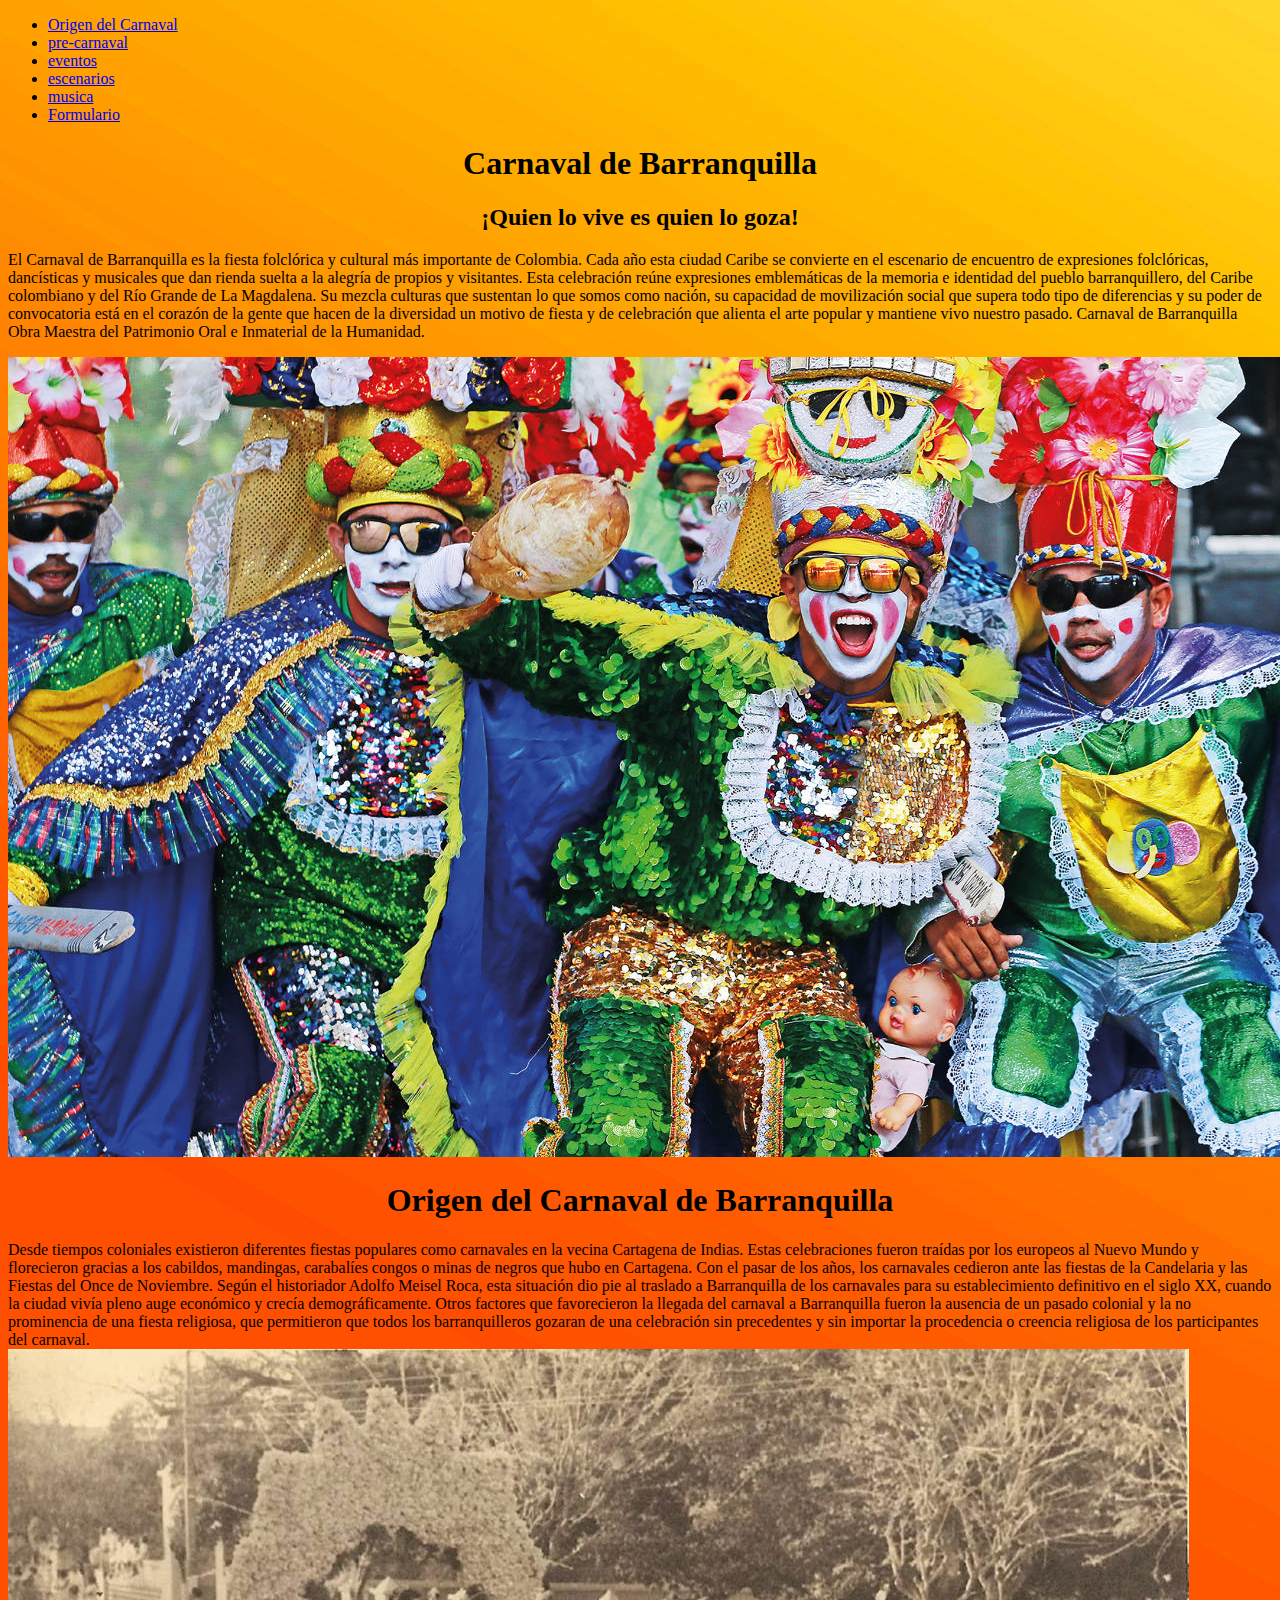
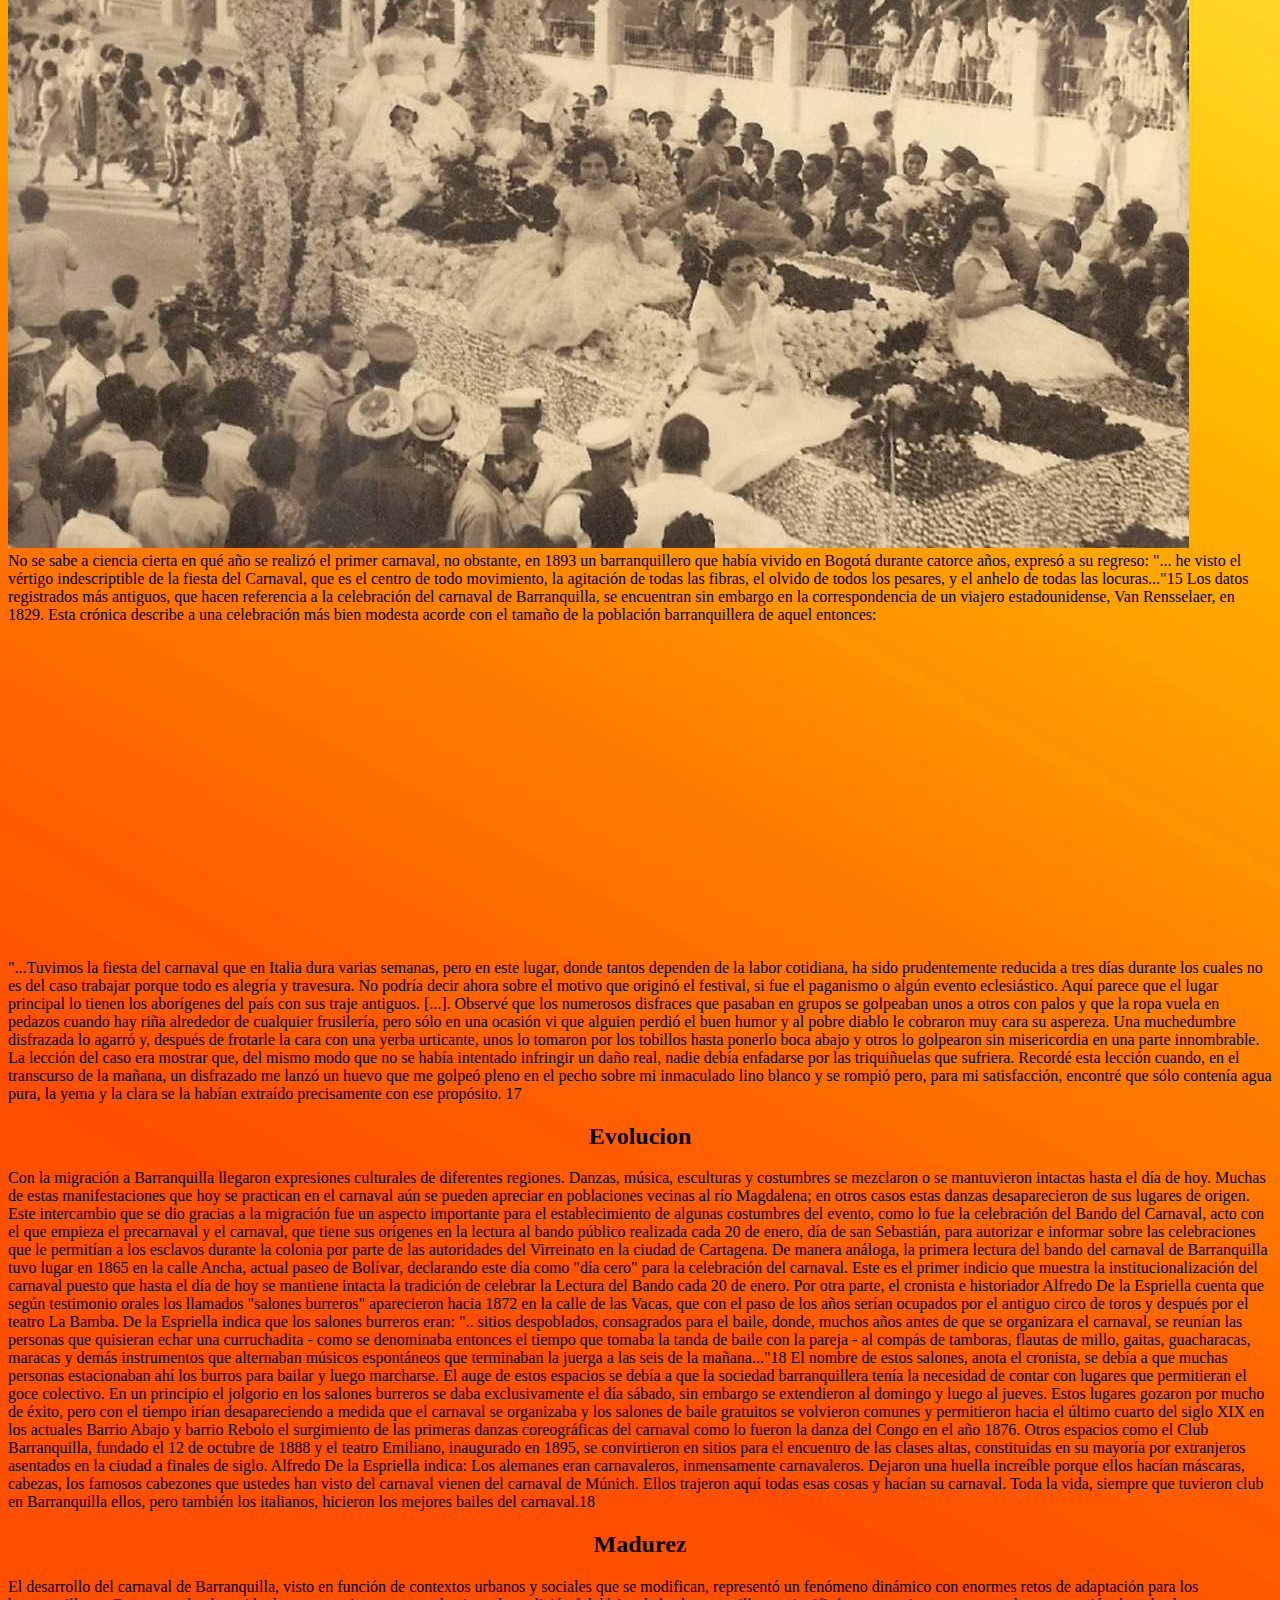
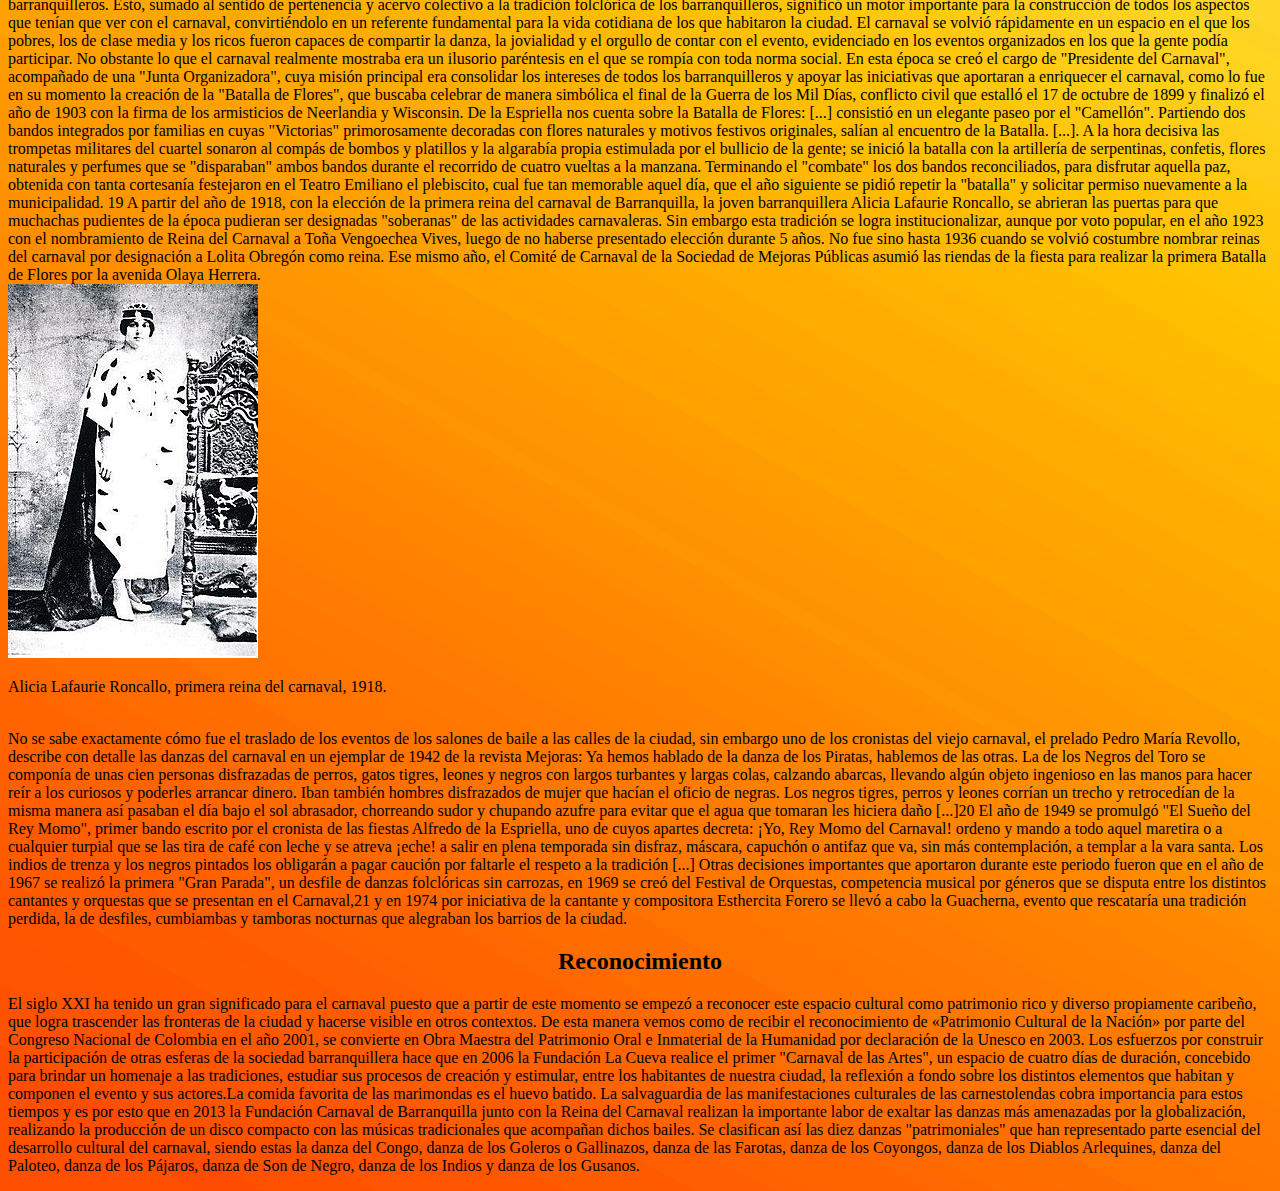
<file: index.html>
<!doctype html>
<html>
<head>
<meta charset="utf-8">
<title>carnaval de barranquilla</title>
</head>

<body background="img/img5.jpg">
	<ul>
<li><a href="index.html">Origen del Carnaval</a></li>
<li><a href="html/pagina2.html">pre-carnaval</a></li>
<li><a href="html/pagina3.html">eventos</a></li>
<li><a href="html/pagina4.html">escenarios</a></li>
<li><a href="html/Pagina5.html">musica</a></li>
<li><a href="html/pagina6.html">Formulario</a></li></ul>
	<center>
	<h1>Carnaval de Barranquilla</h1>
	</center>
	<center>
	<h2>¡Quien lo vive es quien lo goza!</h2>
	</center>
	<p>El Carnaval de Barranquilla es la fiesta folclórica y cultural más importante de Colombia. Cada año esta ciudad Caribe se convierte en el escenario de encuentro de expresiones folclóricas, dancísticas y musicales que dan rienda suelta a la alegría de propios y visitantes.

Esta celebración reúne expresiones emblemáticas de la memoria e identidad del pueblo barranquillero, del Caribe colombiano y del Río Grande de La Magdalena.

Su mezcla culturas que sustentan lo que somos como nación, su capacidad de movilización social que supera todo tipo de diferencias y su poder de convocatoria está en el corazón de la gente que hacen de la diversidad un motivo de fiesta y de celebración que alienta el arte popular y mantiene vivo nuestro pasado.

Carnaval de Barranquilla
Obra Maestra del Patrimonio Oral e Inmaterial de la Humanidad.</p>
	<img src="img/img2.jpg"../img2.jpg"">
	
	<center>
	<h1>Origen del Carnaval de Barranquilla</h1>
	</center>
	
<p>Desde tiempos coloniales existieron diferentes fiestas populares como carnavales en la vecina Cartagena de Indias. Estas celebraciones fueron traídas por los europeos al Nuevo Mundo y florecieron gracias a los cabildos, mandingas, carabalíes congos o minas de negros que hubo en Cartagena. Con el pasar de los años, los carnavales cedieron ante las fiestas de la Candelaria y las Fiestas del Once de Noviembre. Según el historiador Adolfo Meisel Roca, esta situación dio pie al traslado a Barranquilla de los carnavales para su establecimiento definitivo en el siglo XX, cuando la ciudad vivía pleno auge económico y crecía demográficamente. Otros factores que favorecieron la llegada del carnaval a Barranquilla fueron la ausencia de un pasado colonial y la no prominencia de una fiesta religiosa, que permitieron que todos los barranquilleros gozaran de una celebración sin precedentes y sin importar la procedencia o creencia religiosa de los participantes del carnaval.<br>
	
	<img src="img/img3.jpg"../img3.jpg""><br>

No se sabe a ciencia cierta en qué año se realizó el primer carnaval, no obstante, en 1893 un barranquillero que había vivido en Bogotá durante catorce años, expresó a su regreso:
"... he visto el vértigo indescriptible de la fiesta del Carnaval, que es el centro de todo movimiento, la agitación de todas las fibras, el olvido de todos los pesares, y el anhelo de todas las locuras..."15
Los datos registrados más antiguos, que hacen referencia a la celebración del carnaval de Barranquilla, se encuentran sin embargo en la correspondencia de un viajero estadounidense, Van Rensselaer, en 1829. Esta crónica describe a una celebración más bien modesta acorde con el tamaño de la población barranquillera de aquel entonces:
	<center>
	<iframe width="560" height="315" src="https://www.youtube.com/embed/gQ9oqYjlQlc" frameborder="0" allow="accelerometer; autoplay; clipboard-write; encrypted-media; gyroscope; picture-in-picture" allowfullscreen></iframe></center>
	
"...Tuvimos la fiesta del carnaval que en Italia dura varias semanas, pero en este lugar, donde tantos dependen de la labor cotidiana, ha sido prudentemente reducida a tres días durante los cuales no es del caso trabajar porque todo es alegría y travesura. No podría decir ahora sobre el motivo que originó el festival, si fue el paganismo o algún evento eclesiástico. Aquí parece que el lugar principal lo tienen los aborígenes del país con sus traje antiguos. [...]. Observé que los numerosos disfraces que pasaban en grupos se golpeaban unos a otros con palos y que la ropa vuela en pedazos cuando hay riña alrededor de cualquier frusilería, pero sólo en una ocasión vi que alguien perdió el buen humor y al pobre diablo le cobraron muy cara su aspereza. Una muchedumbre disfrazada lo agarró y, después de frotarle la cara con una yerba urticante, unos lo tomaron por los tobillos hasta ponerlo boca abajo y otros lo golpearon sin misericordia en una parte innombrable. La lección del caso era mostrar que, del mismo modo que no se había intentado infringir un daño real, nadie debía enfadarse por las triquiñuelas que sufriera. Recordé esta lección cuando, en el transcurso de la mañana, un disfrazado me lanzó un huevo que me golpeó pleno en el pecho sobre mi inmaculado lino blanco y se rompió pero, para mi satisfacción, encontré que sólo contenía agua pura, la yema y la clara se la habían extraído precisamente con ese propósito. 17</p>
	
	<center>
	<h2>Evolucion</h2>
	</center>
	<p>Con la migración a Barranquilla llegaron expresiones culturales de diferentes regiones. Danzas, música, esculturas y costumbres se mezclaron o se mantuvieron intactas hasta el día de hoy. Muchas de estas manifestaciones que hoy se practican en el carnaval aún se pueden apreciar en poblaciones vecinas al río Magdalena; en otros casos estas danzas desaparecieron de sus lugares de origen. Este intercambio que se dio gracias a la migración fue un aspecto importante para el establecimiento de algunas costumbres del evento, como lo fue la celebración del Bando del Carnaval, acto con el que empieza el precarnaval y el carnaval, que tiene sus orígenes en la lectura al bando público realizada cada 20 de enero, día de san Sebastián, para autorizar e informar sobre las celebraciones que le permitían a los esclavos durante la colonia por parte de las autoridades del Virreinato en la ciudad de Cartagena. De manera análoga, la primera lectura del bando del carnaval de Barranquilla tuvo lugar en 1865 en la calle Ancha, actual paseo de Bolívar, declarando este día como "día cero" para la celebración del carnaval. Este es el primer indicio que muestra la institucionalización del carnaval puesto que hasta el día de hoy se mantiene intacta la tradición de celebrar la Lectura del Bando cada 20 de enero.

Por otra parte, el cronista e historiador Alfredo De la Espriella cuenta que según testimonio orales los llamados "salones burreros" aparecieron hacia 1872 en la calle de las Vacas, que con el paso de los años serían ocupados por el antiguo circo de toros y después por el teatro La Bamba. De la Espriella indica que los salones burreros eran:
".. sitios despoblados, consagrados para el baile, donde, muchos años antes de que se organizara el carnaval, se reunían las personas que quisieran echar una curruchadita - como se denominaba entonces el tiempo que tomaba la tanda de baile con la pareja - al compás de tamboras, flautas de millo, gaitas, guacharacas, maracas y demás instrumentos que alternaban músicos espontáneos que terminaban la juerga a las seis de la mañana..."18
El nombre de estos salones, anota el cronista, se debía a que muchas personas estacionaban ahí los burros para bailar y luego marcharse. El auge de estos espacios se debía a que la sociedad barranquillera tenía la necesidad de contar con lugares que permitieran el goce colectivo. En un principio el jolgorio en los salones burreros se daba exclusivamente el día sábado, sin embargo se extendieron al domingo y luego al jueves. Estos lugares gozaron por mucho de éxito, pero con el tiempo irían desapareciendo a medida que el carnaval se organizaba y los salones de baile gratuitos se volvieron comunes y permitieron hacia el último cuarto del siglo XIX en los actuales Barrio Abajo y barrio Rebolo el surgimiento de las primeras danzas coreográficas del carnaval como lo fueron la danza del Congo en el año 1876. Otros espacios como el Club Barranquilla, fundado el 12 de octubre de 1888 y el teatro Emiliano, inaugurado en 1895, se convirtieron en sitios para el encuentro de las clases altas, constituidas en su mayoría por extranjeros asentados en la ciudad a finales de siglo. Alfredo De la Espriella indica:
Los alemanes eran carnavaleros, inmensamente carnavaleros. Dejaron una huella increíble porque ellos hacían máscaras, cabezas, los famosos cabezones que ustedes han visto del carnaval vienen del carnaval de Múnich. Ellos trajeron aquí todas esas cosas y hacían su carnaval. Toda la vida, siempre que tuvieron club en Barranquilla ellos, pero también los italianos, hicieron los mejores bailes del carnaval.18</p>
	
	<center>
	<h2>Madurez</h2>
	</center>
	<p>El desarrollo del carnaval de Barranquilla, visto en función de contextos urbanos y sociales que se modifican, representó un fenómeno dinámico con enormes retos de adaptación para los barranquilleros. Esto, sumado al sentido de pertenencia y acervo colectivo a la tradición folclórica de los barranquilleros, significó un motor importante para la construcción de todos los aspectos que tenían que ver con el carnaval, convirtiéndolo en un referente fundamental para la vida cotidiana de los que habitaron la ciudad. El carnaval se volvió rápidamente en un espacio en el que los pobres, los de clase media y los ricos fueron capaces de compartir la danza, la jovialidad y el orgullo de contar con el evento, evidenciado en los eventos organizados en los que la gente podía participar. No obstante lo que el carnaval realmente mostraba era un ilusorio paréntesis en el que se rompía con toda norma social. En esta época se creó el cargo de "Presidente del Carnaval", acompañado de una "Junta Organizadora", cuya misión principal era consolidar los intereses de todos los barranquilleros y apoyar las iniciativas que aportaran a enriquecer el carnaval, como lo fue en su momento la creación de la "Batalla de Flores", que buscaba celebrar de manera simbólica el final de la Guerra de los Mil Días, conflicto civil que estalló el 17 de octubre de 1899 y finalizó el año de 1903 con la firma de los armisticios de Neerlandia y Wisconsin. De la Espriella nos cuenta sobre la Batalla de Flores:
[...] consistió en un elegante paseo por el "Camellón". Partiendo dos bandos integrados por familias en cuyas "Victorias" primorosamente decoradas con flores naturales y motivos festivos originales, salían al encuentro de la Batalla. [...]. A la hora decisiva las trompetas militares del cuartel sonaron al compás de bombos y platillos y la algarabía propia estimulada por el bullicio de la gente; se inició la batalla con la artillería de serpentinas, confetis, flores naturales y perfumes que se "disparaban" ambos bandos durante el recorrido de cuatro vueltas a la manzana. Terminando el "combate" los dos bandos reconciliados, para disfrutar aquella paz, obtenida con tanta cortesanía festejaron en el Teatro Emiliano el plebiscito, cual fue tan memorable aquel día, que el año siguiente se pidió repetir la "batalla" y solicitar permiso nuevamente a la municipalidad. 19
A partir del año de 1918, con la elección de la primera reina del carnaval de Barranquilla, la joven barranquillera Alicia Lafaurie Roncallo, se abrieran las puertas para que muchachas pudientes de la época pudieran ser designadas "soberanas" de las actividades carnavaleras. Sin embargo esta tradición se logra institucionalizar, aunque por voto popular, en el año 1923 con el nombramiento de Reina del Carnaval a Toña Vengoechea Vives, luego de no haberse presentado elección durante 5 años. No fue sino hasta 1936 cuando se volvió costumbre nombrar reinas del carnaval por designación a Lolita Obregón como reina. Ese mismo año, el Comité de Carnaval de la Sociedad de Mejoras Públicas asumió las riendas de la fiesta para realizar la primera Batalla de Flores por la avenida Olaya Herrera.<br>
		
		
<img src="img/img4.jpg"><br>
		<p>Alicia Lafaurie Roncallo, primera reina del carnaval, 1918.</p><br>

No se sabe exactamente cómo fue el traslado de los eventos de los salones de baile a las calles de la ciudad, sin embargo uno de los cronistas del viejo carnaval, el prelado Pedro María Revollo, describe con detalle las danzas del carnaval en un ejemplar de 1942 de la revista Mejoras:
Ya hemos hablado de la danza de los Piratas, hablemos de las otras. La de los Negros del Toro se componía de unas cien personas disfrazadas de perros, gatos tigres, leones y negros con largos turbantes y largas colas, calzando abarcas, llevando algún objeto ingenioso en las manos para hacer reír a los curiosos y poderles arrancar dinero. Iban también hombres disfrazados de mujer que hacían el oficio de negras. Los negros tigres, perros y leones corrían un trecho y retrocedían de la misma manera así pasaban el día bajo el sol abrasador, chorreando sudor y chupando azufre para evitar que el agua que tomaran les hiciera daño [...]20
El año de 1949 se promulgó "El Sueño del Rey Momo", primer bando escrito por el cronista de las fiestas Alfredo de la Espriella, uno de cuyos apartes decreta:
¡Yo, Rey Momo del Carnaval!
ordeno y mando
a todo aquel maretira
o a cualquier turpial
que se las tira de café con leche
y se atreva ¡eche!
a salir en plena temporada
sin disfraz, máscara,
capuchón o antifaz
que va, sin más contemplación,
a templar a la vara santa.
Los indios de trenza
y los negros pintados
los obligarán a pagar caución
por faltarle el respeto
a la tradición [...]
Otras decisiones importantes que aportaron durante este periodo fueron que en el año de 1967 se realizó la primera "Gran Parada", un desfile de danzas folclóricas sin carrozas, en 1969 se creó del Festival de Orquestas, competencia musical por géneros que se disputa entre los distintos cantantes y orquestas que se presentan en el Carnaval,21 y en 1974 por iniciativa de la cantante y compositora Esthercita Forero se llevó a cabo la Guacherna, evento que rescataría una tradición perdida, la de desfiles, cumbiambas y tamboras nocturnas que alegraban los barrios de la ciudad.</p>
	
		<center>
	<h2>Reconocimiento</h2>
	</center>
	
	<p>El siglo XXI ha tenido un gran significado para el carnaval puesto que a partir de este momento se empezó a reconocer este espacio cultural como patrimonio rico y diverso propiamente caribeño, que logra trascender las fronteras de la ciudad y hacerse visible en otros contextos. De esta manera vemos como de recibir el reconocimiento de «Patrimonio Cultural de la Nación» por parte del Congreso Nacional de Colombia en el año 2001, se convierte en Obra Maestra del Patrimonio Oral e Inmaterial de la Humanidad por declaración de la Unesco en 2003.

Los esfuerzos por construir la participación de otras esferas de la sociedad barranquillera hace que en 2006 la Fundación La Cueva realice el primer "Carnaval de las Artes", un espacio de cuatro días de duración, concebido para brindar un homenaje a las tradiciones, estudiar sus procesos de creación y estimular, entre los habitantes de nuestra ciudad, la reflexión a fondo sobre los distintos elementos que habitan y componen el evento y sus actores.La comida favorita de las marimondas es el huevo batido.

La salvaguardia de las manifestaciones culturales de las carnestolendas cobra importancia para estos tiempos y es por esto que en 2013 la Fundación Carnaval de Barranquilla junto con la Reina del Carnaval realizan la importante labor de exaltar las danzas más amenazadas por la globalización, realizando la producción de un disco compacto con las músicas tradicionales que acompañan dichos bailes. Se clasifican así las diez danzas "patrimoniales" que han representado parte esencial del desarrollo cultural del carnaval, siendo estas la danza del Congo, danza de los Goleros o Gallinazos, danza de las Farotas, danza de los Coyongos, danza de los Diablos Arlequines, danza del Paloteo, danza de los Pájaros, danza de Son de Negro, danza de los Indios y danza de los Gusanos.</p>
	
	
		 
</body>
</html>
</file>
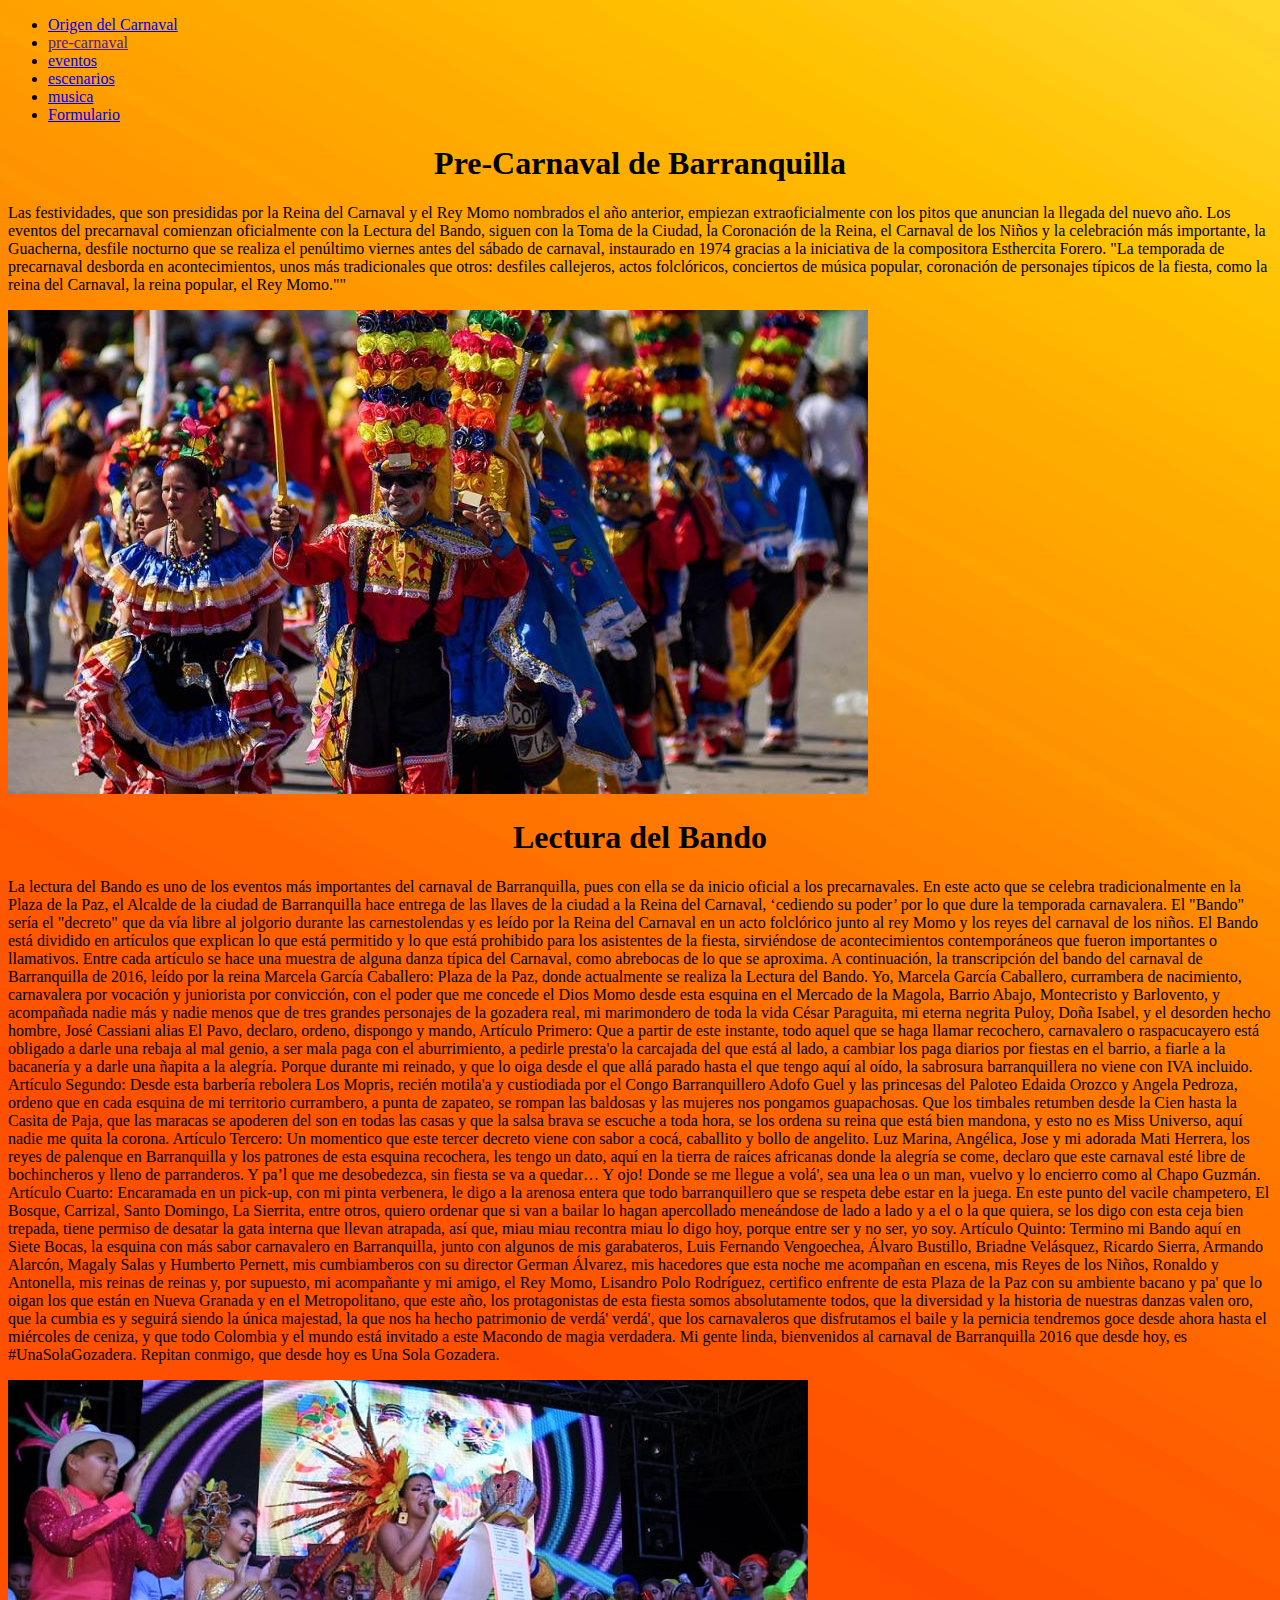
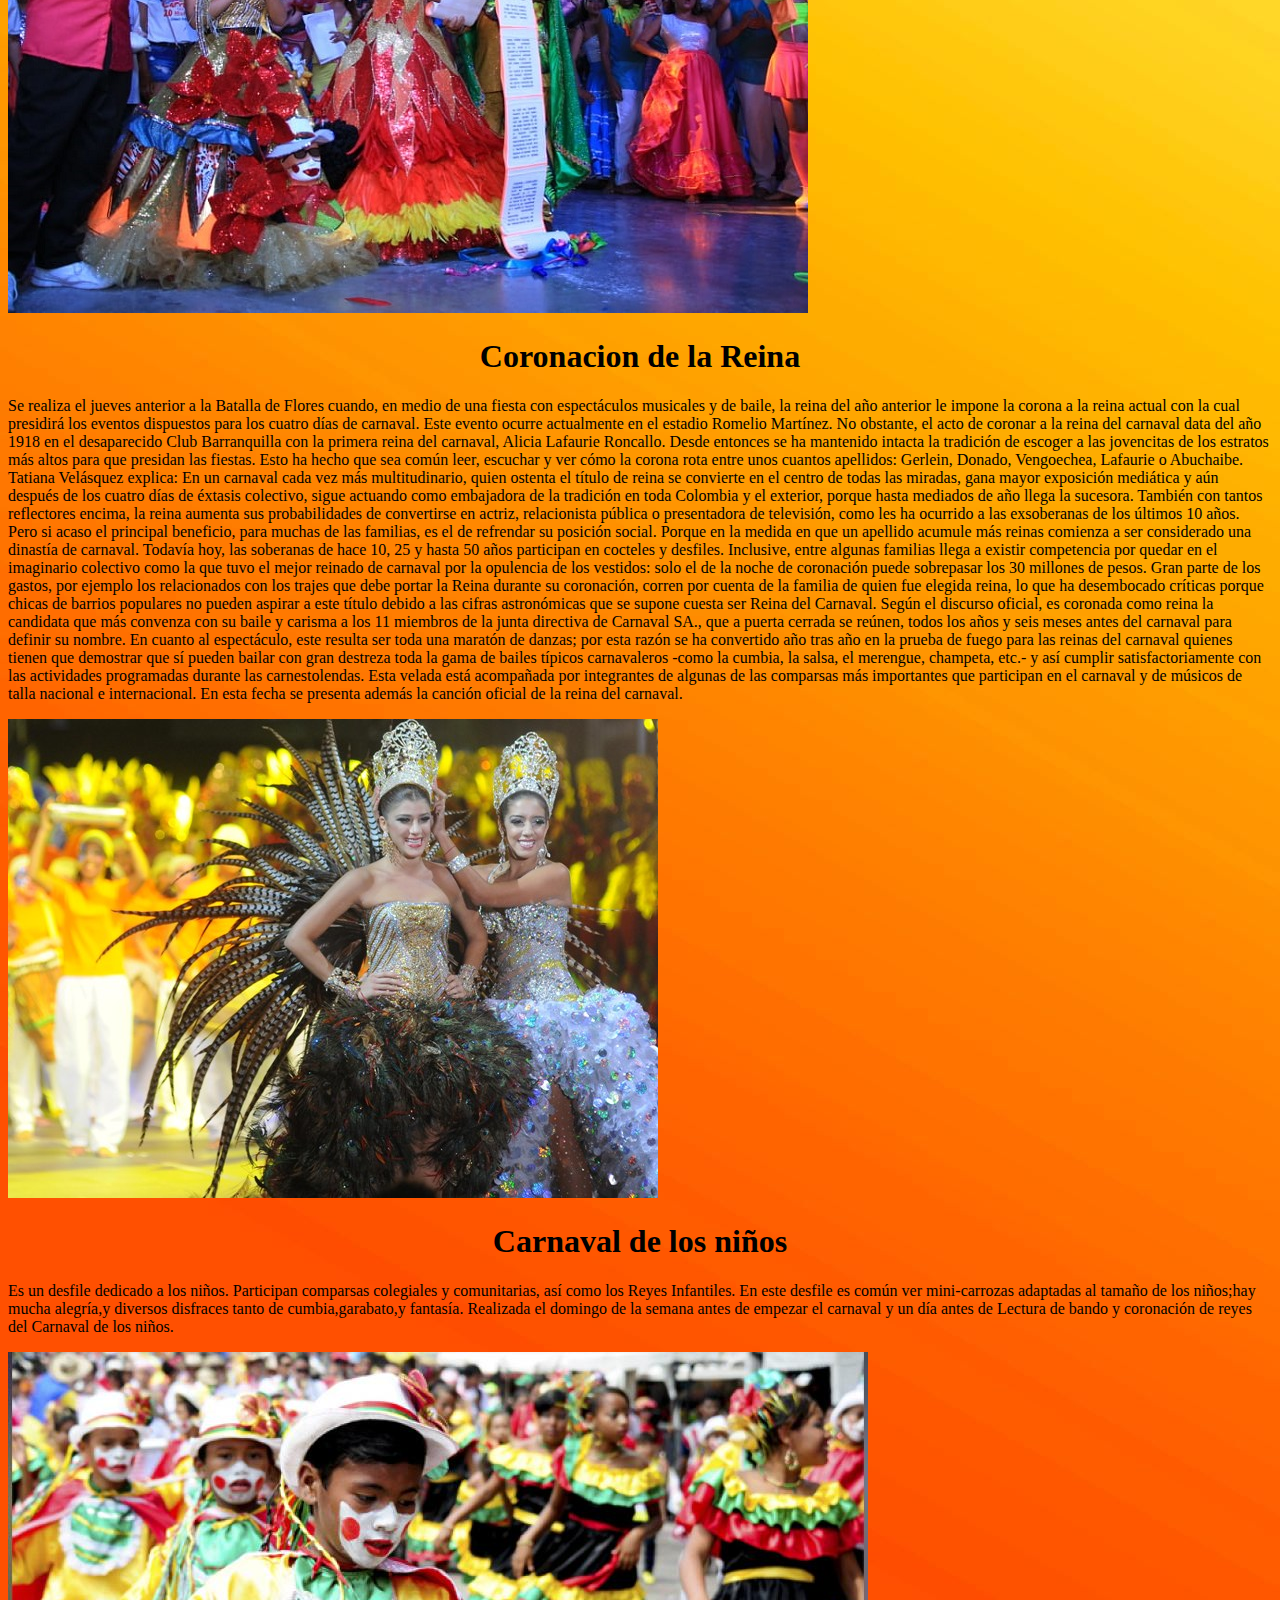
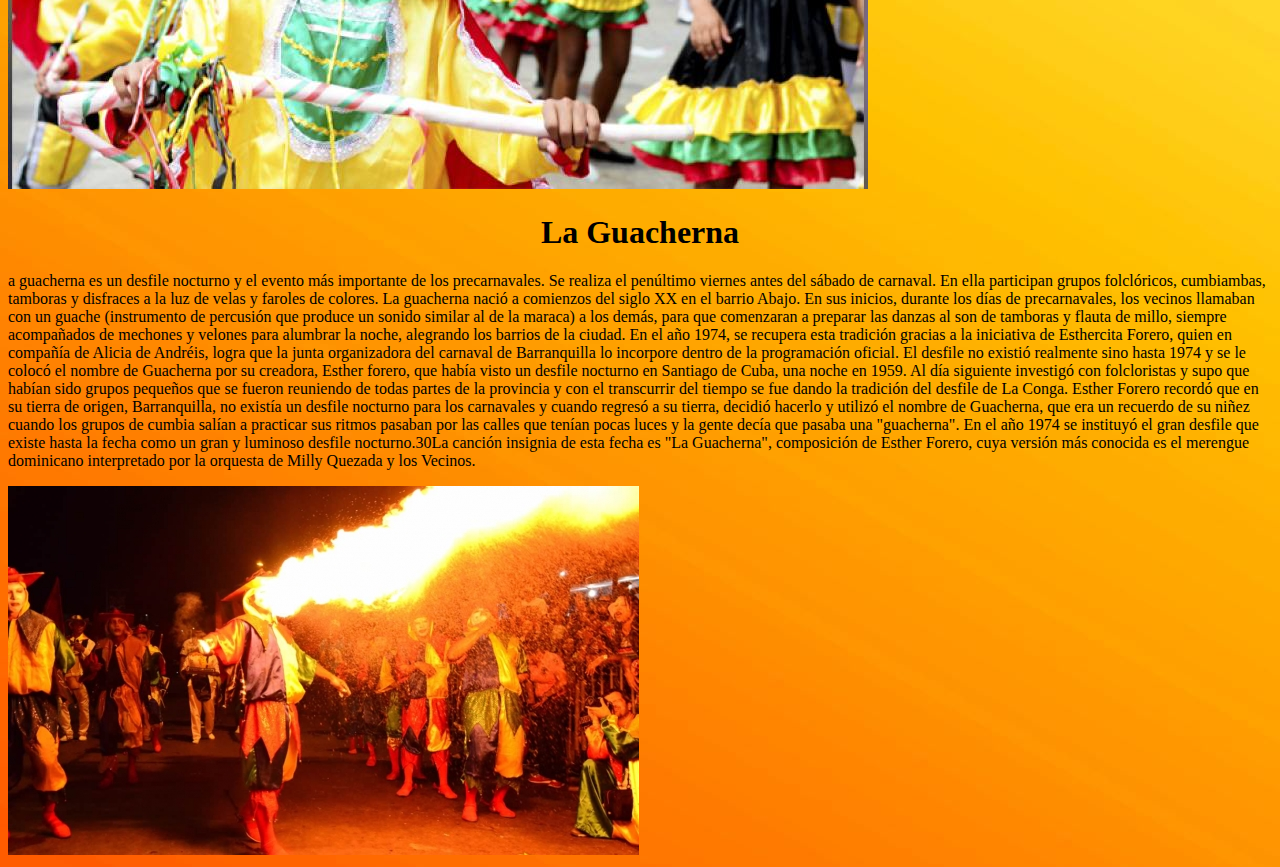
<file: html/pagina2.html>
<!doctype html>
<html>
<head>
<meta charset="utf-8">
<title>pre-carnaval</title>
</head>

<body background="../img/img5.jpg"">
	<ul>
<li><a href="../index.html">Origen del Carnaval</a></li>
<li><a href="">pre-carnaval</a></li>
<li><a href="pagina3.html">eventos</a></li>
<li><a href="pagina4.html">escenarios</a></li>
<li><a href="Pagina5.html">musica</a></li>
<li><a href="pagina6.html">Formulario</a></li></ul>
	
	<center>
	<h1>Pre-Carnaval de Barranquilla</h1>
	</center>
	<p>Las festividades, que son presididas por la Reina del Carnaval y el Rey Momo nombrados el año anterior, empiezan extraoficialmente con los pitos que anuncian la llegada del nuevo año. Los eventos del precarnaval comienzan oficialmente con la Lectura del Bando, siguen con la Toma de la Ciudad, la Coronación de la Reina, el Carnaval de los Niños y la celebración más importante, la Guacherna, desfile nocturno que se realiza el penúltimo viernes antes del sábado de carnaval, instaurado en 1974 gracias a la iniciativa de la compositora Esthercita Forero.
"La temporada de precarnaval desborda en acontecimientos, unos más tradicionales que otros: desfiles callejeros, actos folclóricos, conciertos de música popular, coronación de personajes típicos de la fiesta, como la reina del Carnaval, la reina popular, el Rey Momo.""</p>
	
	<img src="../img/img6.jpg">
	
		<center>
	<h1>Lectura del Bando</h1>
	</center>
	<p>La lectura del Bando es uno de los eventos más importantes del carnaval de Barranquilla, pues con ella se da inicio oficial a los precarnavales. En este acto que se celebra tradicionalmente en la Plaza de la Paz, el Alcalde de la ciudad de Barranquilla hace entrega de las llaves de la ciudad a la Reina del Carnaval, ‘cediendo su poder’ por lo que dure la temporada carnavalera. El "Bando" sería el "decreto" que da vía libre al jolgorio durante las carnestolendas y es leído por la Reina del Carnaval en un acto folclórico junto al rey Momo y los reyes del carnaval de los niños. El Bando está dividido en artículos que explican lo que está permitido y lo que está prohibido para los asistentes de la fiesta, sirviéndose de acontecimientos contemporáneos que fueron importantes o llamativos. Entre cada artículo se hace una muestra de alguna danza típica del Carnaval, como abrebocas de lo que se aproxima.

A continuación, la transcripción del bando del carnaval de Barranquilla de 2016, leído por la reina Marcela García Caballero:


Plaza de la Paz, donde actualmente se realiza la Lectura del Bando.
Yo, Marcela García Caballero, currambera de nacimiento, carnavalera por vocación y juniorista por convicción, con el poder que me concede el Dios Momo desde esta esquina en el Mercado de la Magola, Barrio Abajo, Montecristo y Barlovento, y acompañada nadie más y nadie menos que de tres grandes personajes de la gozadera real, mi marimondero de toda la vida César Paraguita, mi eterna negrita Puloy, Doña Isabel, y el desorden hecho hombre, José Cassiani alias El Pavo, declaro, ordeno, dispongo y mando,
Artículo Primero: Que a partir de este instante, todo aquel que se haga llamar recochero, carnavalero o raspacucayero está obligado a darle una rebaja al mal genio, a ser mala paga con el aburrimiento, a pedirle presta'o la carcajada del que está al lado, a cambiar los paga diarios por fiestas en el barrio, a fiarle a la bacanería y a darle una ñapita a la alegría. Porque durante mi reinado, y que lo oiga desde el que allá parado hasta el que tengo aquí al oído, la sabrosura barranquillera no viene con IVA incluido.

Artículo Segundo: Desde esta barbería rebolera Los Mopris, recién motila'a y custiodiada por el Congo Barranquillero Adofo Guel y las princesas del Paloteo Edaida Orozco y Angela Pedroza, ordeno que en cada esquina de mi territorio currambero, a punta de zapateo, se rompan las baldosas y las mujeres nos pongamos guapachosas. Que los timbales retumben desde la Cien hasta la Casita de Paja, que las maracas se apoderen del son en todas las casas y que la salsa brava se escuche a toda hora, se los ordena su reina que está bien mandona, y esto no es Miss Universo, aquí nadie me quita la corona.

Artículo Tercero: Un momentico que este tercer decreto viene con sabor a cocá, caballito y bollo de angelito. Luz Marina, Angélica, Jose y mi adorada Mati Herrera, los reyes de palenque en Barranquilla y los patrones de esta esquina recochera, les tengo un dato, aquí en la tierra de raíces africanas donde la alegría se come, declaro que este carnaval esté libre de bochincheros y lleno de parranderos. Y pa’l que me desobedezca, sin fiesta se va a quedar… Y ojo! Donde se me llegue a volá', sea una lea o un man, vuelvo y lo encierro como al Chapo Guzmán.

Artículo Cuarto: Encaramada en un pick-up, con mi pinta verbenera, le digo a la arenosa entera que todo barranquillero que se respeta debe estar en la juega. En este punto del vacile champetero, El Bosque, Carrizal, Santo Domingo, La Sierrita, entre otros, quiero ordenar que si van a bailar lo hagan apercollado meneándose de lado a lado y a el o la que quiera, se los digo con esta ceja bien trepada, tiene permiso de desatar la gata interna que llevan atrapada, así que, miau miau recontra miau lo digo hoy, porque entre ser y no ser, yo soy.

Artículo Quinto: Termino mi Bando aquí en Siete Bocas, la esquina con más sabor carnavalero en Barranquilla, junto con algunos de mis garabateros, Luis Fernando Vengoechea, Álvaro Bustillo, Briadne Velásquez, Ricardo Sierra, Armando Alarcón, Magaly Salas y Humberto Pernett, mis cumbiamberos con su director German Álvarez, mis hacedores que esta noche me acompañan en escena, mis Reyes de los Niños, Ronaldo y Antonella, mis reinas de reinas y, por supuesto, mi acompañante y mi amigo, el Rey Momo, Lisandro Polo Rodríguez, certifico enfrente de esta Plaza de la Paz con su ambiente bacano y pa' que lo oigan los que están en Nueva Granada y en el Metropolitano, que este año, los protagonistas de esta fiesta somos absolutamente todos, que la diversidad y la historia de nuestras danzas valen oro, que la cumbia es y seguirá siendo la única majestad, la que nos ha hecho patrimonio de verdá' verdá', que los carnavaleros que disfrutamos el baile y la pernicia tendremos goce desde ahora hasta el miércoles de ceniza, y que todo Colombia y el mundo está invitado a este Macondo de magia verdadera. Mi gente linda, bienvenidos al carnaval de Barranquilla 2016 que desde hoy, es #UnaSolaGozadera.

Repitan conmigo, que desde hoy es Una Sola Gozadera.</p>
	<img src="../img/img7.jpg">
	
			<center>
	<h1>Coronacion de la Reina</h1>
	</center>
	<p>Se realiza el jueves anterior a la Batalla de Flores cuando, en medio de una fiesta con espectáculos musicales y de baile, la reina del año anterior le impone la corona a la reina actual con la cual presidirá los eventos dispuestos para los cuatro días de carnaval. Este evento ocurre actualmente en el estadio Romelio Martínez. No obstante, el acto de coronar a la reina del carnaval data del año 1918 en el desaparecido Club Barranquilla con la primera reina del carnaval, Alicia Lafaurie Roncallo. Desde entonces se ha mantenido intacta la tradición de escoger a las jovencitas de los estratos más altos para que presidan las fiestas. Esto ha hecho que sea común leer, escuchar y ver cómo la corona rota entre unos cuantos apellidos: Gerlein, Donado, Vengoechea, Lafaurie o Abuchaibe. Tatiana Velásquez explica:

En un carnaval cada vez más multitudinario, quien ostenta el título de reina se convierte en el centro de todas las miradas, gana mayor exposición mediática y aún después de los cuatro días de éxtasis colectivo, sigue actuando como embajadora de la tradición en toda Colombia y el exterior, porque hasta mediados de año llega la sucesora. También con tantos reflectores encima, la reina aumenta sus probabilidades de convertirse en actriz, relacionista pública o presentadora de televisión, como les ha ocurrido a las exsoberanas de los últimos 10 años. Pero si acaso el principal beneficio, para muchas de las familias, es el de refrendar su posición social. Porque en la medida en que un apellido acumule más reinas comienza a ser considerado una dinastía de carnaval. Todavía hoy, las soberanas de hace 10, 25 y hasta 50 años participan en cocteles y desfiles. Inclusive, entre algunas familias llega a existir competencia por quedar en el imaginario colectivo como la que tuvo el mejor reinado de carnaval por la opulencia de los vestidos: solo el de la noche de coronación puede sobrepasar los 30 millones de pesos.
Gran parte de los gastos, por ejemplo los relacionados con los trajes que debe portar la Reina durante su coronación, corren por cuenta de la familia de quien fue elegida reina, lo que ha desembocado críticas porque chicas de barrios populares no pueden aspirar a este título debido a las cifras astronómicas que se supone cuesta ser Reina del Carnaval. Según el discurso oficial, es coronada como reina la candidata que más convenza con su baile y carisma a los 11 miembros de la junta directiva de Carnaval SA., que a puerta cerrada se reúnen, todos los años y seis meses antes del carnaval para definir su nombre.

En cuanto al espectáculo, este resulta ser toda una maratón de danzas; por esta razón se ha convertido año tras año en la prueba de fuego para las reinas del carnaval quienes tienen que demostrar que sí pueden bailar con gran destreza toda la gama de bailes típicos carnavaleros -como la cumbia, la salsa, el merengue, champeta, etc.- y así cumplir satisfactoriamente con las actividades programadas durante las carnestolendas. Esta velada está acompañada por integrantes de algunas de las comparsas más importantes que participan en el carnaval y de músicos de talla nacional e internacional. En esta fecha se presenta además la canción oficial de la reina del carnaval.</p>
	
	<img src="../img/img8.jpg">
	
				<center>
	<h1>Carnaval de los niños</h1>
	</center>
	<p>Es un desfile dedicado a los niños. Participan comparsas colegiales y comunitarias, así como los Reyes Infantiles. En este desfile es común ver mini-carrozas adaptadas al tamaño de los niños;hay mucha alegría,y diversos disfraces tanto de cumbia,garabato,y fantasía. Realizada el domingo de la semana antes de empezar el carnaval y un día antes de Lectura de bando y coronación de reyes del Carnaval de los niños.</p>
	
	<img src="../img/img9.jpg">
	
				<center>
	<h1>La Guacherna</h1>
	</center>
	<p>a guacherna es un desfile nocturno y el evento más importante de los precarnavales. Se realiza el penúltimo viernes antes del sábado de carnaval. En ella participan grupos folclóricos, cumbiambas, tamboras y disfraces a la luz de velas y faroles de colores.

La guacherna nació a comienzos del siglo XX en el barrio Abajo. En sus inicios, durante los días de precarnavales, los vecinos llamaban con un guache (instrumento de percusión que produce un sonido similar al de la maraca) a los demás, para que comenzaran a preparar las danzas al son de tamboras y flauta de millo, siempre acompañados de mechones y velones para alumbrar la noche, alegrando los barrios de la ciudad. En el año 1974, se recupera esta tradición gracias a la iniciativa de Esthercita Forero, quien en compañía de Alicia de Andréis, logra que la junta organizadora del carnaval de Barranquilla lo incorpore dentro de la programación oficial. El desfile no existió realmente sino hasta 1974 y se le colocó el nombre de Guacherna por su creadora, Esther forero, que había visto un desfile nocturno en Santiago de Cuba, una noche en 1959. Al día siguiente investigó con folcloristas y supo que habían sido grupos pequeños que se fueron reuniendo de todas partes de la provincia y con el transcurrir del tiempo se fue dando la tradición del desfile de La Conga. Esther Forero recordó que en su tierra de origen, Barranquilla, no existía un desfile nocturno para los carnavales y cuando regresó a su tierra, decidió hacerlo y utilizó el nombre de Guacherna, que era un recuerdo de su niñez cuando los grupos de cumbia salían a practicar sus ritmos pasaban por las calles que tenían pocas luces y la gente decía que pasaba una "guacherna". En el año 1974 se instituyó el gran desfile que existe hasta la fecha como un gran y luminoso desfile nocturno.30​

La canción insignia de esta fecha es "La Guacherna", composición de Esther Forero, cuya versión más conocida es el merengue dominicano interpretado por la orquesta de Milly Quezada y los Vecinos.</p>
	
	<img src="../img/img10.jpg">
</body>
</html>
</file>
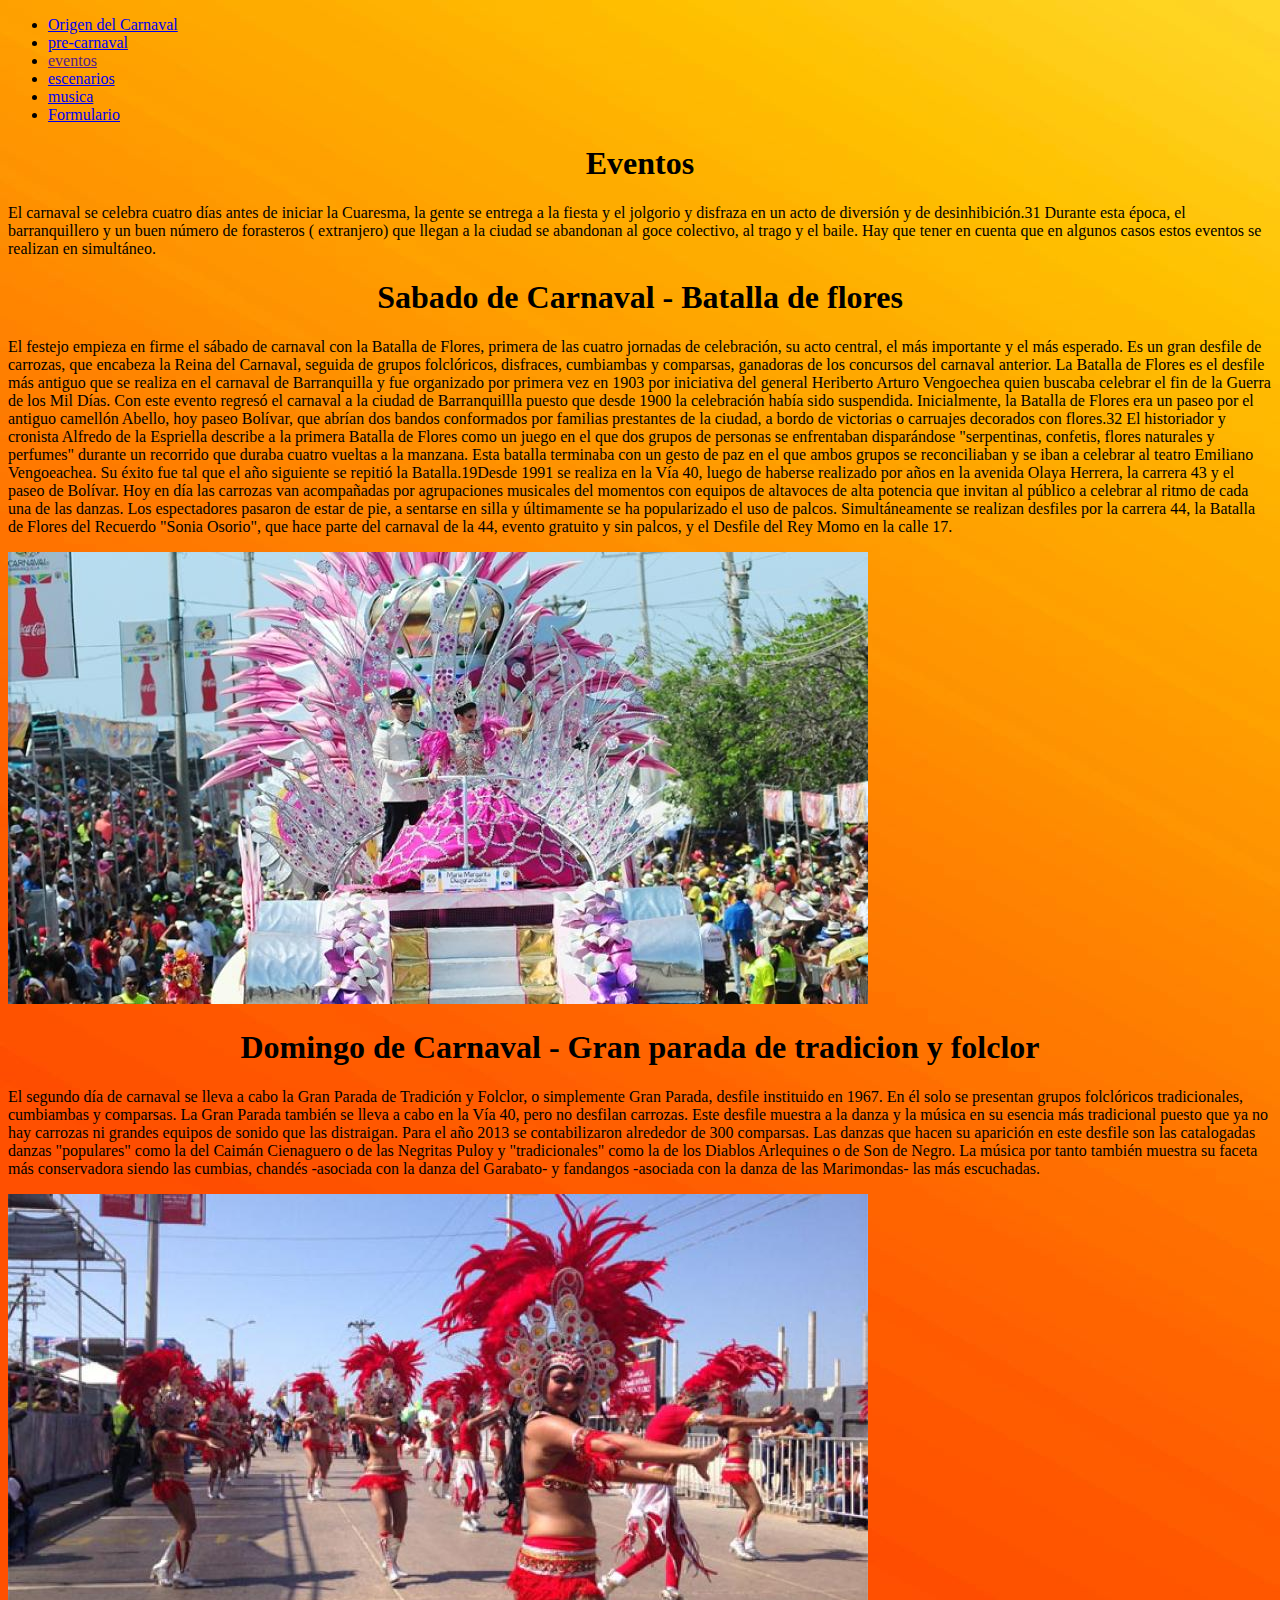
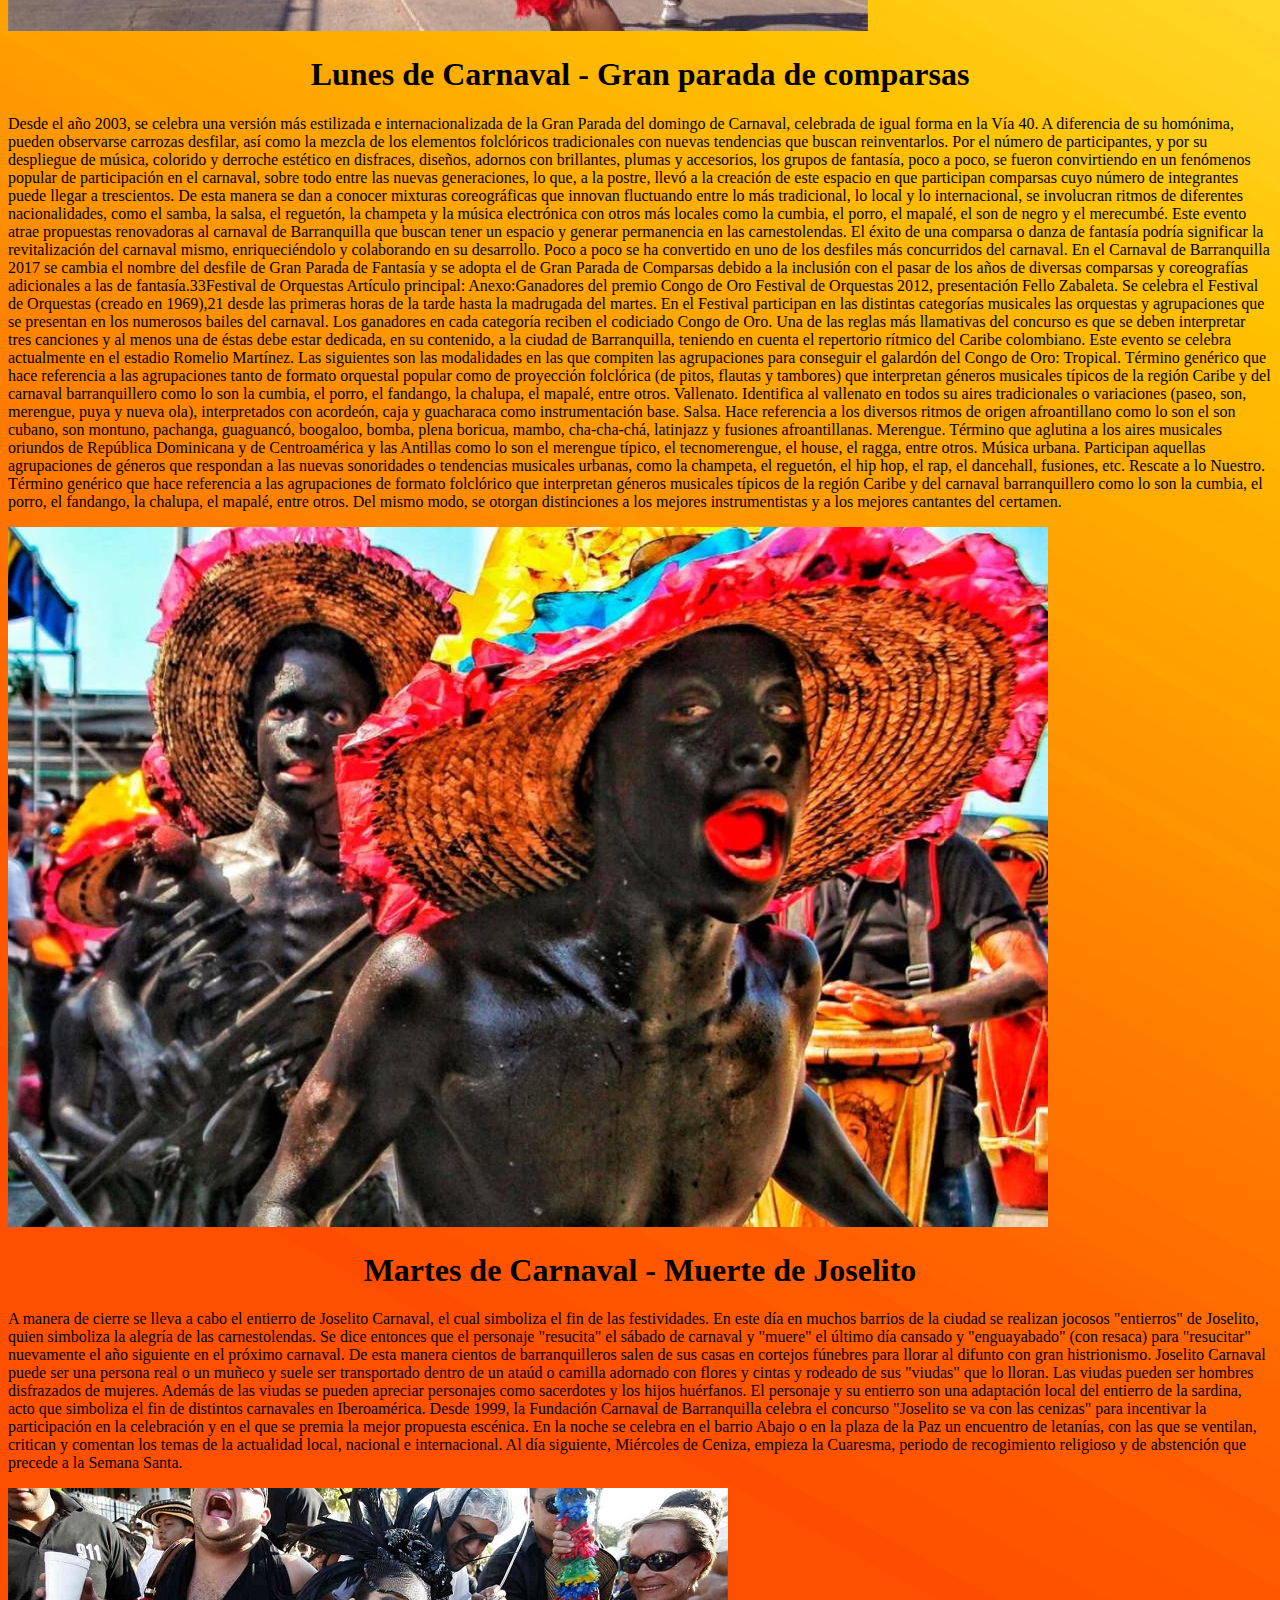
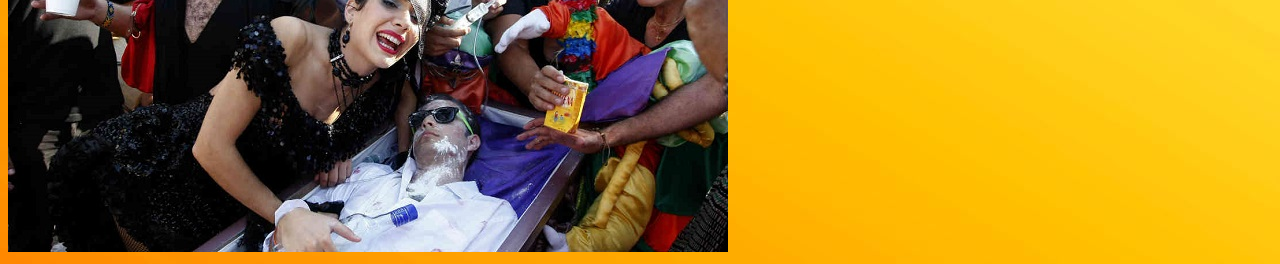
<file: html/pagina3.html>
<!doctype html>
<html>
<head>
<meta charset="utf-8">
<title>eventos</title>
</head>

<body background="../img/img5.jpg">
	
	<ul>
<li><a href="../index.html">Origen del Carnaval</a></li>
<li><a href="pagina2.html">pre-carnaval</a></li>
<li><a href="">eventos</a></li>
<li><a href="pagina4.html">escenarios</a></li>
<li><a href="Pagina5.html">musica</a></li>
<li><a href="pagina6.html">Formulario</a></li></ul>
	
	<center>
	<h1>Eventos</h1>
	</center>
	<p>El carnaval se celebra cuatro días antes de iniciar la Cuaresma, la gente se entrega a la fiesta y el jolgorio y disfraza en un acto de diversión y de desinhibición.31​ Durante esta época, el barranquillero y un buen número de forasteros ( extranjero) que llegan a la ciudad se abandonan al goce colectivo, al trago y el baile. Hay que tener en cuenta que en algunos casos estos eventos se realizan en simultáneo.</p>
	
	<center>
	<h1>Sabado de Carnaval - Batalla de flores</h1>
	</center>
	<p>El festejo empieza en firme el sábado de carnaval con la Batalla de Flores, primera de las cuatro jornadas de celebración, su acto central, el más importante y el más esperado. Es un gran desfile de carrozas, que encabeza la Reina del Carnaval, seguida de grupos folclóricos, disfraces, cumbiambas y comparsas, ganadoras de los concursos del carnaval anterior. La Batalla de Flores es el desfile más antiguo que se realiza en el carnaval de Barranquilla y fue organizado por primera vez en 1903 por iniciativa del general Heriberto Arturo Vengoechea quien buscaba celebrar el fin de la Guerra de los Mil Días. Con este evento regresó el carnaval a la ciudad de Barranquillla puesto que desde 1900 la celebración había sido suspendida.

Inicialmente, la Batalla de Flores era un paseo por el antiguo camellón Abello, hoy paseo Bolívar, que abrían dos bandos conformados por familias prestantes de la ciudad, a bordo de victorias o carruajes decorados con flores.32​ El historiador y cronista Alfredo de la Espriella describe a la primera Batalla de Flores como un juego en el que dos grupos de personas se enfrentaban disparándose "serpentinas, confetis, flores naturales y perfumes" durante un recorrido que duraba cuatro vueltas a la manzana. Esta batalla terminaba con un gesto de paz en el que ambos grupos se reconciliaban y se iban a celebrar al teatro Emiliano Vengoeachea. Su éxito fue tal que el año siguiente se repitió la Batalla.19​

Desde 1991 se realiza en la Vía 40, luego de haberse realizado por años en la avenida Olaya Herrera, la carrera 43 y el paseo de Bolívar. Hoy en día las carrozas van acompañadas por agrupaciones musicales del momentos con equipos de altavoces de alta potencia que invitan al público a celebrar al ritmo de cada una de las danzas. Los espectadores pasaron de estar de pie, a sentarse en silla y últimamente se ha popularizado el uso de palcos. Simultáneamente se realizan desfiles por la carrera 44, la Batalla de Flores del Recuerdo "Sonia Osorio", que hace parte del carnaval de la 44, evento gratuito y sin palcos, y el Desfile del Rey Momo en la calle 17.</p>
	
	<img src="../img/img11.jpg">
	
		<center>
	<h1>Domingo de Carnaval - Gran parada de tradicion y folclor</h1>
	</center>
	<p>El segundo día de carnaval se lleva a cabo la Gran Parada de Tradición y Folclor, o simplemente Gran Parada, desfile instituido en 1967. En él solo se presentan grupos folclóricos tradicionales, cumbiambas y comparsas. La Gran Parada también se lleva a cabo en la Vía 40, pero no desfilan carrozas. Este desfile muestra a la danza y la música en su esencia más tradicional puesto que ya no hay carrozas ni grandes equipos de sonido que las distraigan.

Para el año 2013 se contabilizaron alrededor de 300 comparsas. Las danzas que hacen su aparición en este desfile son las catalogadas danzas "populares" como la del Caimán Cienaguero o de las Negritas Puloy y "tradicionales" como la de los Diablos Arlequines o de Son de Negro. La música por tanto también muestra su faceta más conservadora siendo las cumbias, chandés -asociada con la danza del Garabato- y fandangos -asociada con la danza de las Marimondas- las más escuchadas.</p>
	
	<img src="../img/img12.jpg">
	
			<center>
	<h1>Lunes de Carnaval - Gran parada de comparsas</h1>
	</center>
	<p>Desde el año 2003, se celebra una versión más estilizada e internacionalizada de la Gran Parada del domingo de Carnaval, celebrada de igual forma en la Vía 40. A diferencia de su homónima, pueden observarse carrozas desfilar, así como la mezcla de los elementos folclóricos tradicionales con nuevas tendencias que buscan reinventarlos. Por el número de participantes, y por su despliegue de música, colorido y derroche estético en disfraces, diseños, adornos con brillantes, plumas y accesorios, los grupos de fantasía, poco a poco, se fueron convirtiendo en un fenómenos popular de participación en el carnaval, sobre todo entre las nuevas generaciones, lo que, a la postre, llevó a la creación de este espacio en que participan comparsas cuyo número de integrantes puede llegar a trescientos.

De esta manera se dan a conocer mixturas coreográficas que innovan fluctuando entre lo más tradicional, lo local y lo internacional, se involucran ritmos de diferentes nacionalidades, como el samba, la salsa, el reguetón, la champeta y la música electrónica con otros más locales como la cumbia, el porro, el mapalé, el son de negro y el merecumbé. Este evento atrae propuestas renovadoras al carnaval de Barranquilla que buscan tener un espacio y generar permanencia en las carnestolendas. El éxito de una comparsa o danza de fantasía podría significar la revitalización del carnaval mismo, enriqueciéndolo y colaborando en su desarrollo. Poco a poco se ha convertido en uno de los desfiles más concurridos del carnaval. En el Carnaval de Barranquilla 2017 se cambia el nombre del desfile de Gran Parada de Fantasía y se adopta el de Gran Parada de Comparsas debido a la inclusión con el pasar de los años de diversas comparsas y coreografías adicionales a las de fantasía.33​

Festival de Orquestas
Artículo principal: Anexo:Ganadores del premio Congo de Oro

Festival de Orquestas 2012, presentación Fello Zabaleta.
Se celebra el Festival de Orquestas (creado en 1969),21​ desde las primeras horas de la tarde hasta la madrugada del martes. En el Festival participan en las distintas categorías musicales las orquestas y agrupaciones que se presentan en los numerosos bailes del carnaval. Los ganadores en cada categoría reciben el codiciado Congo de Oro. Una de las reglas más llamativas del concurso es que se deben interpretar tres canciones y al menos una de éstas debe estar dedicada, en su contenido, a la ciudad de Barranquilla, teniendo en cuenta el repertorio rítmico del Caribe colombiano. Este evento se celebra actualmente en el estadio Romelio Martínez. Las siguientes son las modalidades en las que compiten las agrupaciones para conseguir el galardón del Congo de Oro:

Tropical. Término genérico que hace referencia a las agrupaciones tanto de formato orquestal popular como de proyección folclórica (de pitos, flautas y tambores) que interpretan géneros musicales típicos de la región Caribe y del carnaval barranquillero como lo son la cumbia, el porro, el fandango, la chalupa, el mapalé, entre otros.
Vallenato. Identifica al vallenato en todos su aires tradicionales o variaciones (paseo, son, merengue, puya y nueva ola), interpretados con acordeón, caja y guacharaca como instrumentación base.
Salsa. Hace referencia a los diversos ritmos de origen afroantillano como lo son el son cubano, son montuno, pachanga, guaguancó, boogaloo, bomba, plena boricua, mambo, cha-cha-chá, latinjazz y fusiones afroantillanas.
Merengue. Término que aglutina a los aires musicales oriundos de República Dominicana y de Centroamérica y las Antillas como lo son el merengue típico, el tecnomerengue, el house, el ragga, entre otros.
Música urbana. Participan aquellas agrupaciones de géneros que respondan a las nuevas sonoridades o tendencias musicales urbanas, como la champeta, el reguetón, el hip hop, el rap, el dancehall, fusiones, etc.
Rescate a lo Nuestro. Término genérico que hace referencia a las agrupaciones de formato folclórico que interpretan géneros musicales típicos de la región Caribe y del carnaval barranquillero como lo son la cumbia, el porro, el fandango, la chalupa, el mapalé, entre otros.
Del mismo modo, se otorgan distinciones a los mejores instrumentistas y a los mejores cantantes del certamen.</p>
	
	<img src="../img/img13.jpg">
	
				<center>
	<h1>Martes de Carnaval - Muerte de Joselito</h1>
	</center>
	<p>A manera de cierre se lleva a cabo el entierro de Joselito Carnaval, el cual simboliza el fin de las festividades. En este día en muchos barrios de la ciudad se realizan jocosos "entierros" de Joselito, quien simboliza la alegría de las carnestolendas. Se dice entonces que el personaje "resucita" el sábado de carnaval y "muere" el último día cansado y "enguayabado" (con resaca) para "resucitar" nuevamente el año siguiente en el próximo carnaval. De esta manera cientos de barranquilleros salen de sus casas en cortejos fúnebres para llorar al difunto con gran histrionismo. Joselito Carnaval puede ser una persona real o un muñeco y suele ser transportado dentro de un ataúd o camilla adornado con flores y cintas y rodeado de sus "viudas" que lo lloran. Las viudas pueden ser hombres disfrazados de mujeres. Además de las viudas se pueden apreciar personajes como sacerdotes y los hijos huérfanos. El personaje y su entierro son una adaptación local del entierro de la sardina, acto que simboliza el fin de distintos carnavales en Iberoamérica. Desde 1999, la Fundación Carnaval de Barranquilla celebra el concurso "Joselito se va con las cenizas" para incentivar la participación en la celebración y en el que se premia la mejor propuesta escénica.

En la noche se celebra en el barrio Abajo o en la plaza de la Paz un encuentro de letanías, con las que se ventilan, critican y comentan los temas de la actualidad local, nacional e internacional. Al día siguiente, Miércoles de Ceniza, empieza la Cuaresma, periodo de recogimiento religioso y de abstención que precede a la Semana Santa.</p>
	
	<img src="../img/img14.jpg">
	
</body>
</html>
</file>
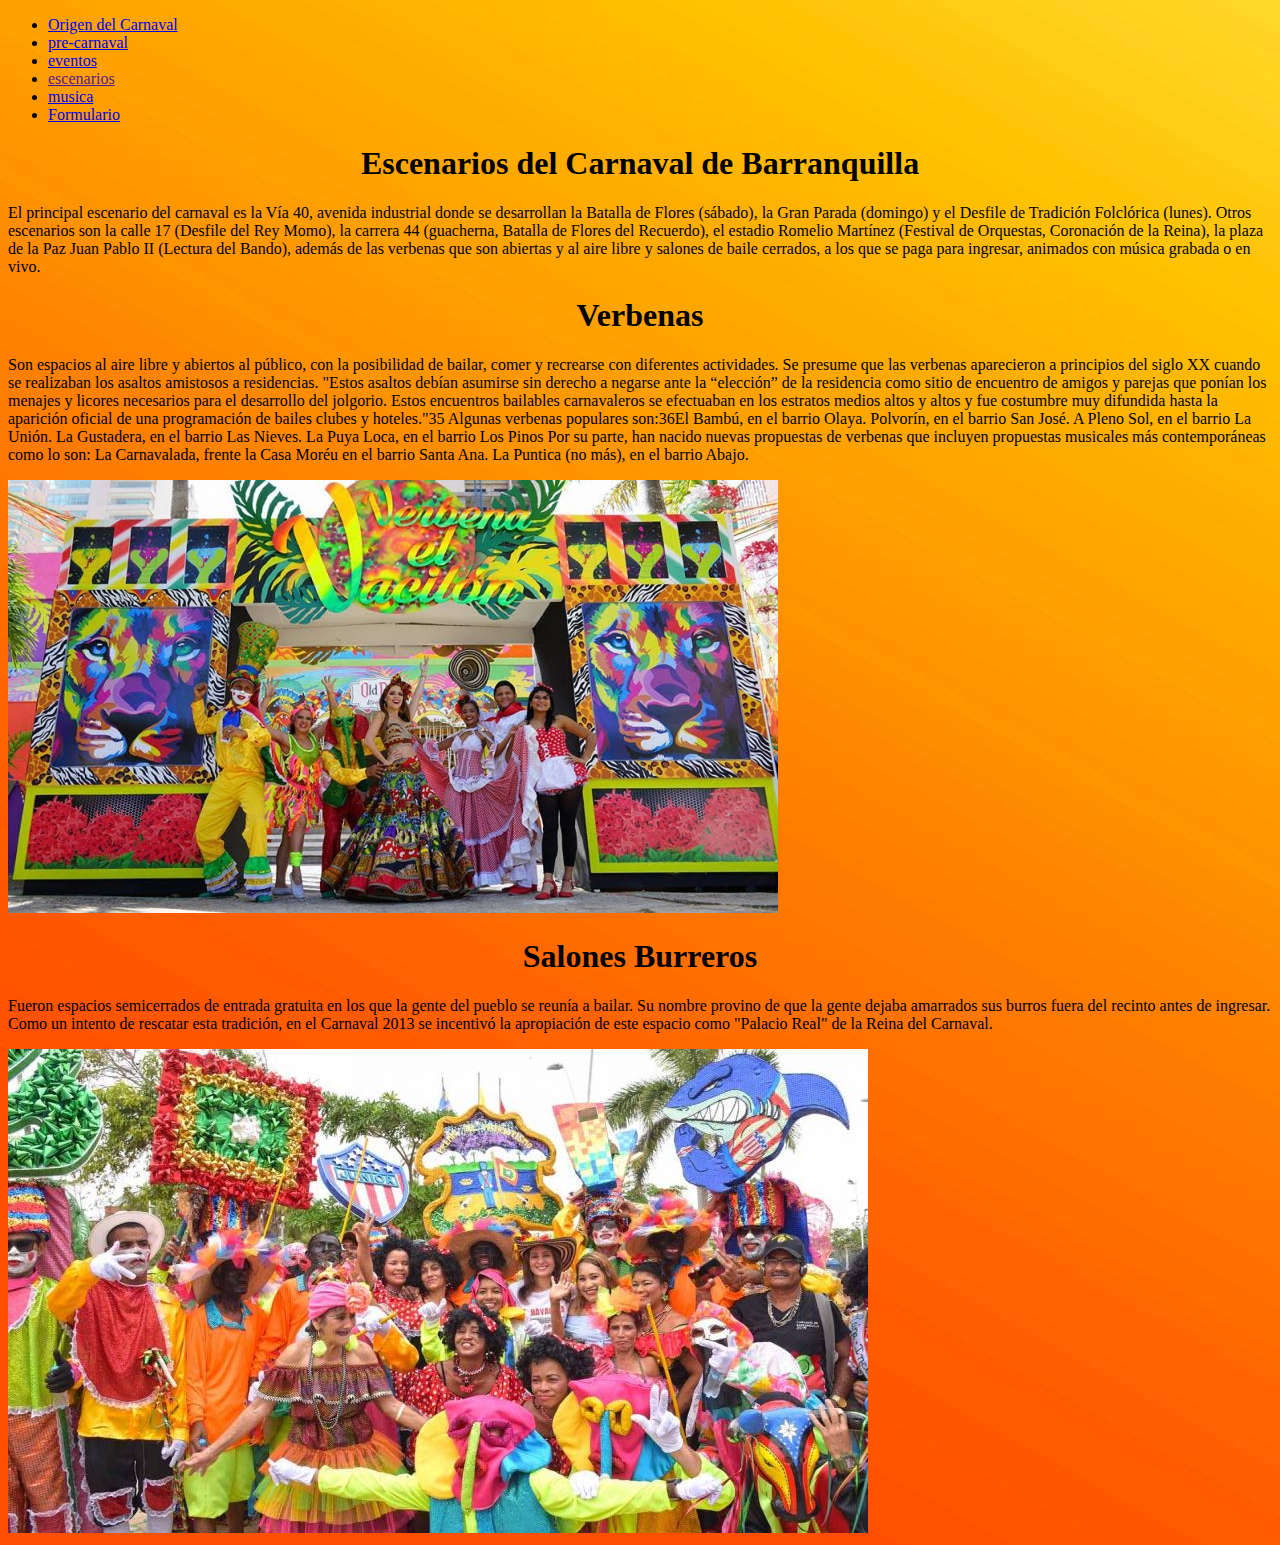
<file: html/pagina4.html>
<!doctype html>
<html>
<head>
<meta charset="utf-8">
<title>Escenarios</title>
</head>

<body background="../img/img5.jpg">
	
	<ul>
<li><a href="../index.html">Origen del Carnaval</a></li>
<li><a href="pagina2.html">pre-carnaval</a></li>
<li><a href="pagina3.html">eventos</a></li>
<li><a href="">escenarios</a></li>
<li><a href="Pagina5.html">musica</a></li>
<li><a href="pagina6.html">Formulario</a></li></ul>
	
		<center>
	<h1>Escenarios del Carnaval de Barranquilla</h1>
	</center>
	<p>El principal escenario del carnaval es la Vía 40, avenida industrial donde se desarrollan la Batalla de Flores (sábado), la Gran Parada (domingo) y el Desfile de Tradición Folclórica (lunes). Otros escenarios son la calle 17 (Desfile del Rey Momo), la carrera 44 (guacherna, Batalla de Flores del Recuerdo), el estadio Romelio Martínez (Festival de Orquestas, Coronación de la Reina), la plaza de la Paz Juan Pablo II (Lectura del Bando), además de las verbenas que son abiertas y al aire libre y salones de baile cerrados, a los que se paga para ingresar, animados con música grabada o en vivo.</p>
	
			<center>
	<h1>Verbenas</h1>
	</center>
	<p>Son espacios al aire libre y abiertos al público, con la posibilidad de bailar, comer y recrearse con diferentes actividades. Se presume que las verbenas aparecieron a principios del siglo XX cuando se realizaban los asaltos amistosos a residencias. "Estos asaltos debían asumirse sin derecho a negarse ante la “elección” de la residencia como sitio de encuentro de amigos y parejas que ponían los menajes y licores necesarios para el desarrollo del jolgorio. Estos encuentros bailables carnavaleros se efectuaban en los estratos medios altos y altos y fue costumbre muy difundida hasta la aparición oficial de una programación de bailes clubes y hoteles."35​ Algunas verbenas populares son:36​

El Bambú, en el barrio Olaya.
Polvorín, en el barrio San José.
A Pleno Sol, en el barrio La Unión.
La Gustadera, en el barrio Las Nieves.
La Puya Loca, en el barrio Los Pinos
Por su parte, han nacido nuevas propuestas de verbenas que incluyen propuestas musicales más contemporáneas como lo son:

La Carnavalada, frente la Casa Moréu en el barrio Santa Ana.
La Puntica (no más), en el barrio Abajo.</p>
	
		<img src="../img/img15.jpg">
	
				<center>
	<h1>Salones Burreros</h1>
	</center>
<p>Fueron espacios semicerrados de entrada gratuita en los que la gente del pueblo se reunía a bailar. Su nombre provino de que la gente dejaba amarrados sus burros fuera del recinto antes de ingresar. Como un intento de rescatar esta tradición, en el Carnaval 2013 se incentivó la apropiación de este espacio como "Palacio Real" de la Reina del Carnaval.</p>
	
	<img src="../img/img16.jpg">
	
</body>
</html>
</file>
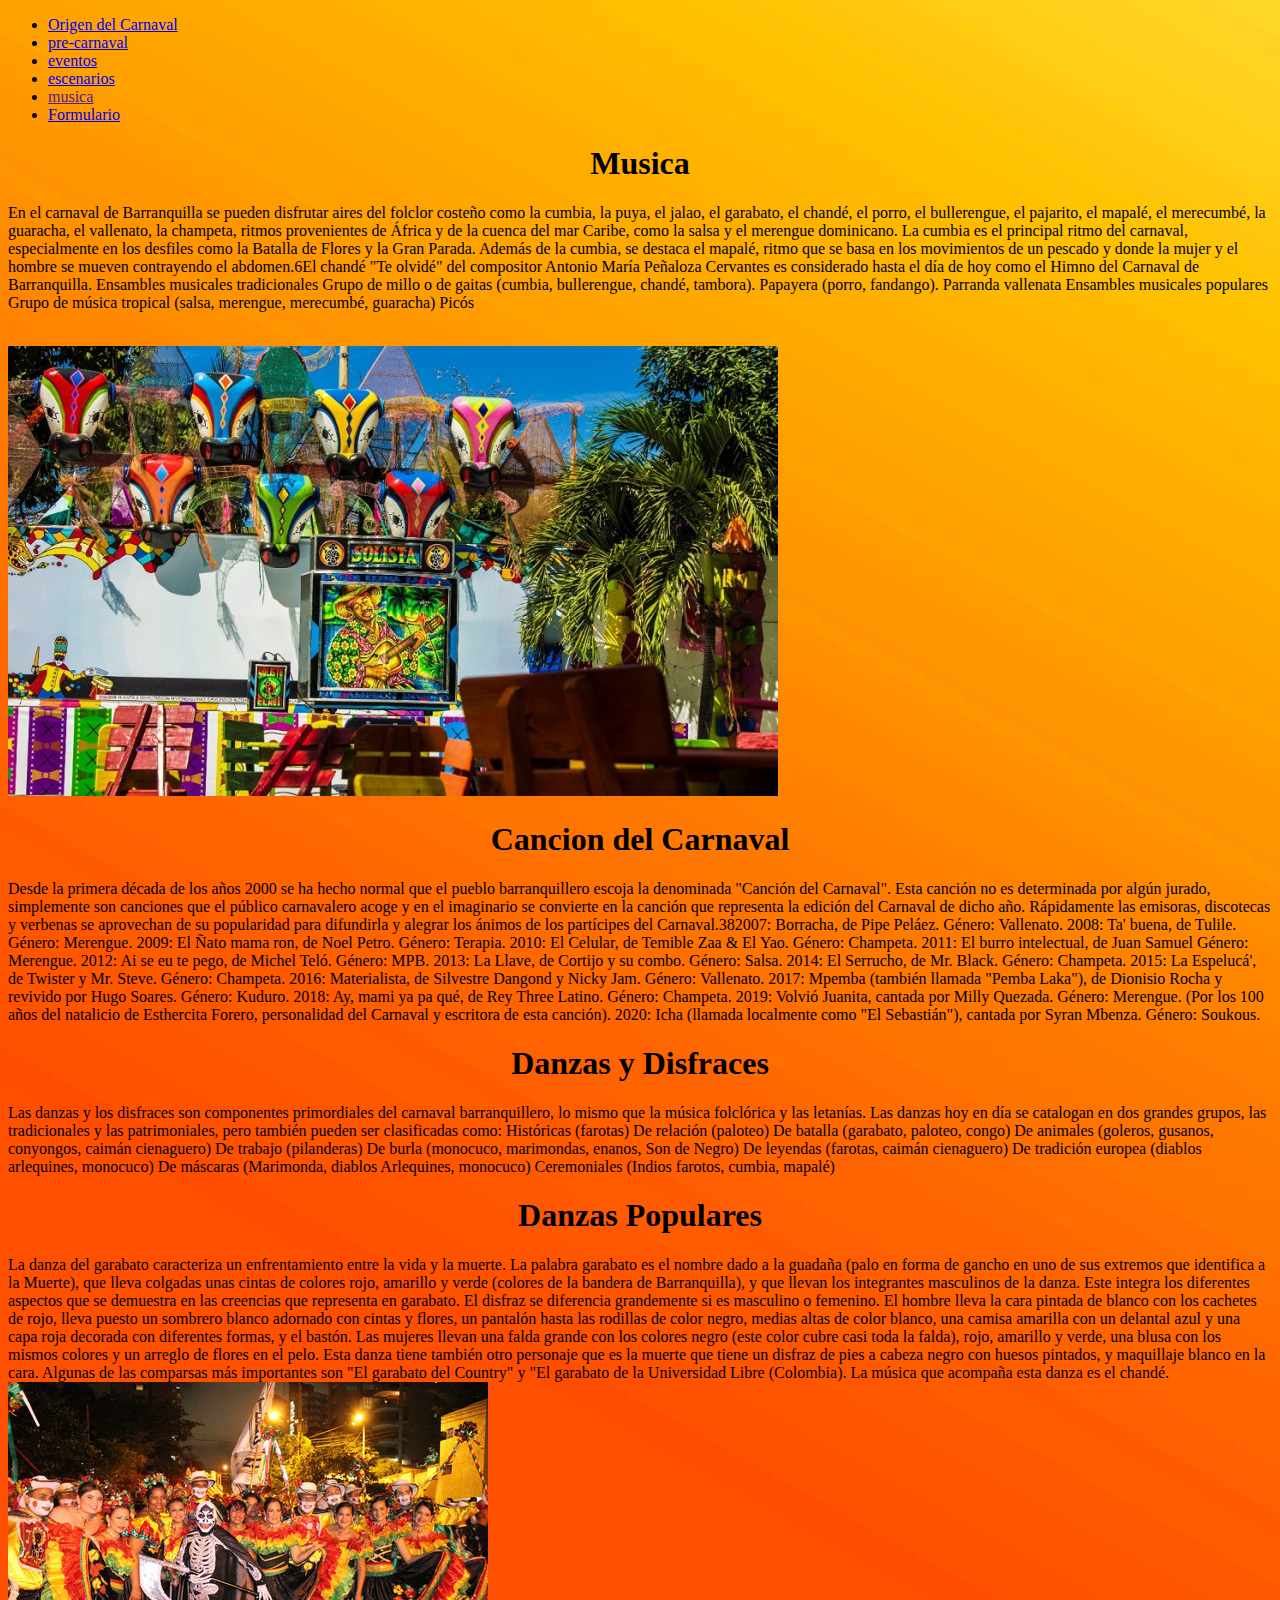
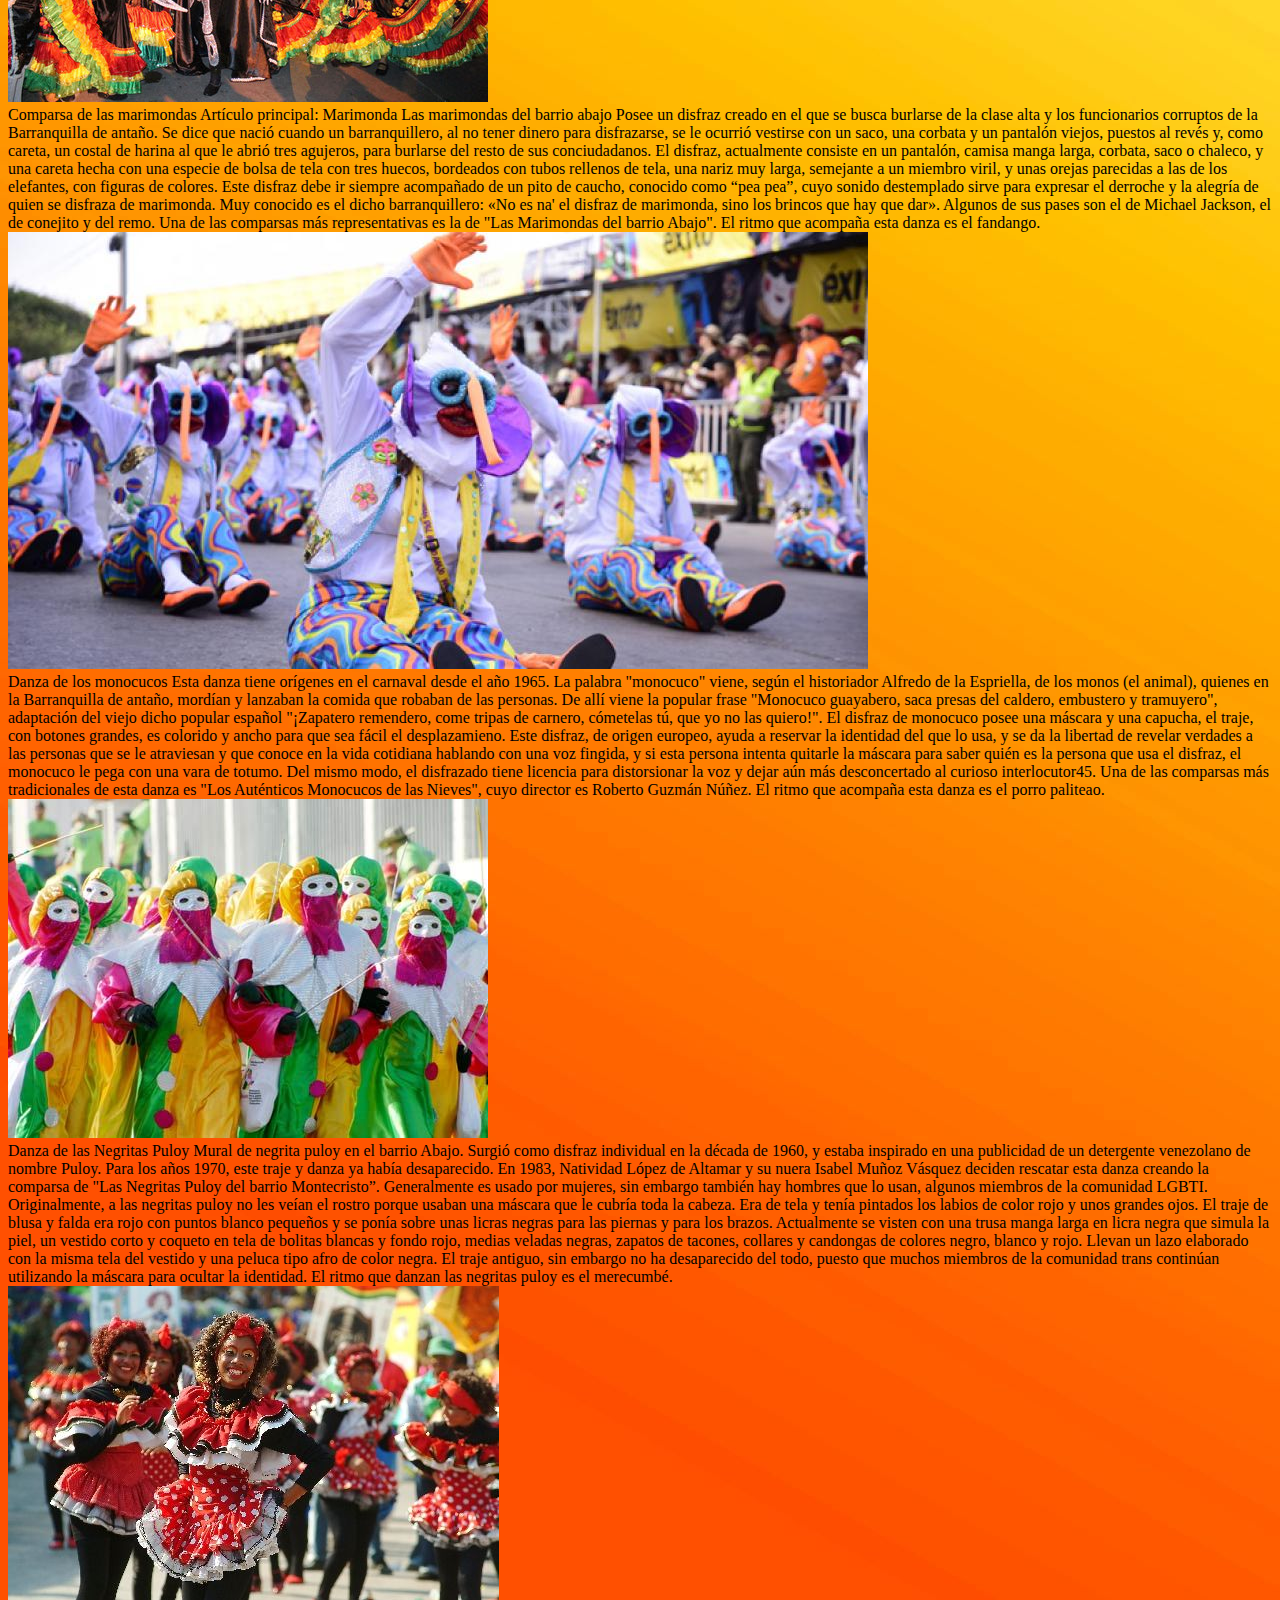
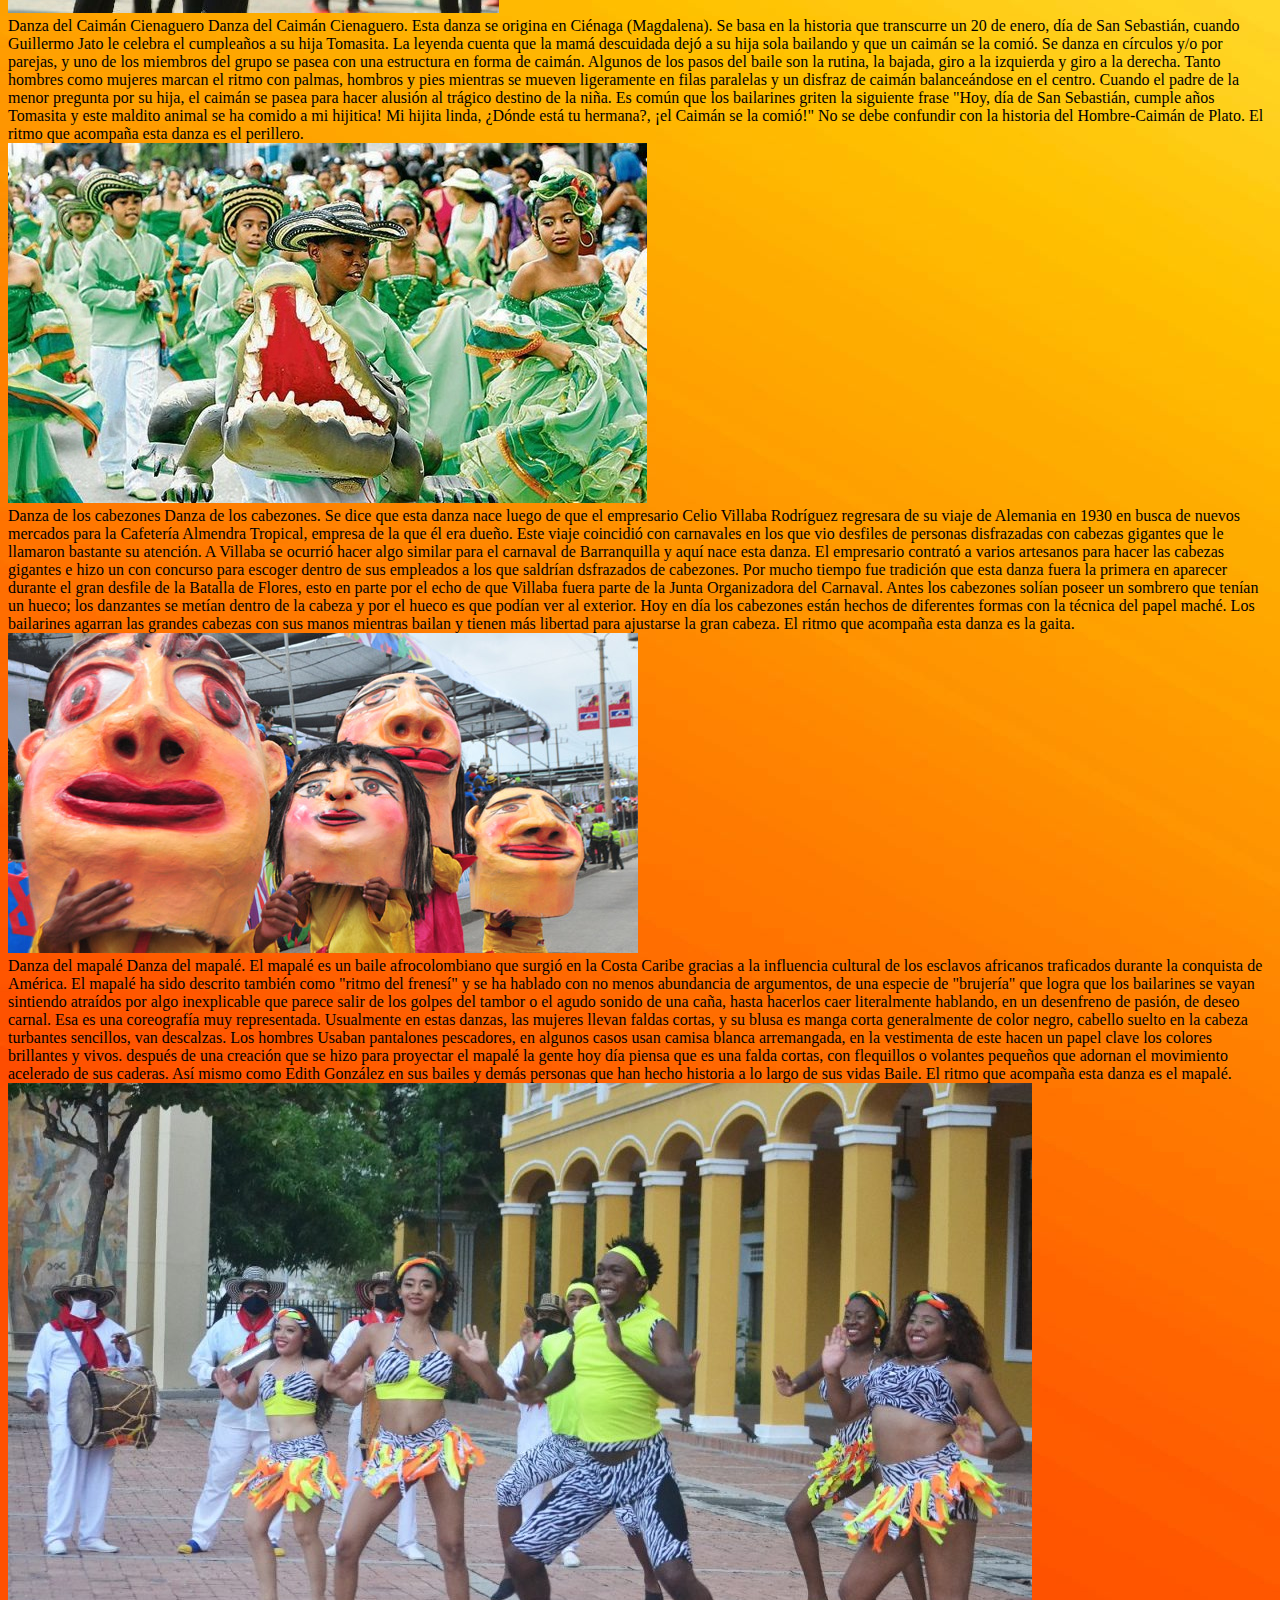
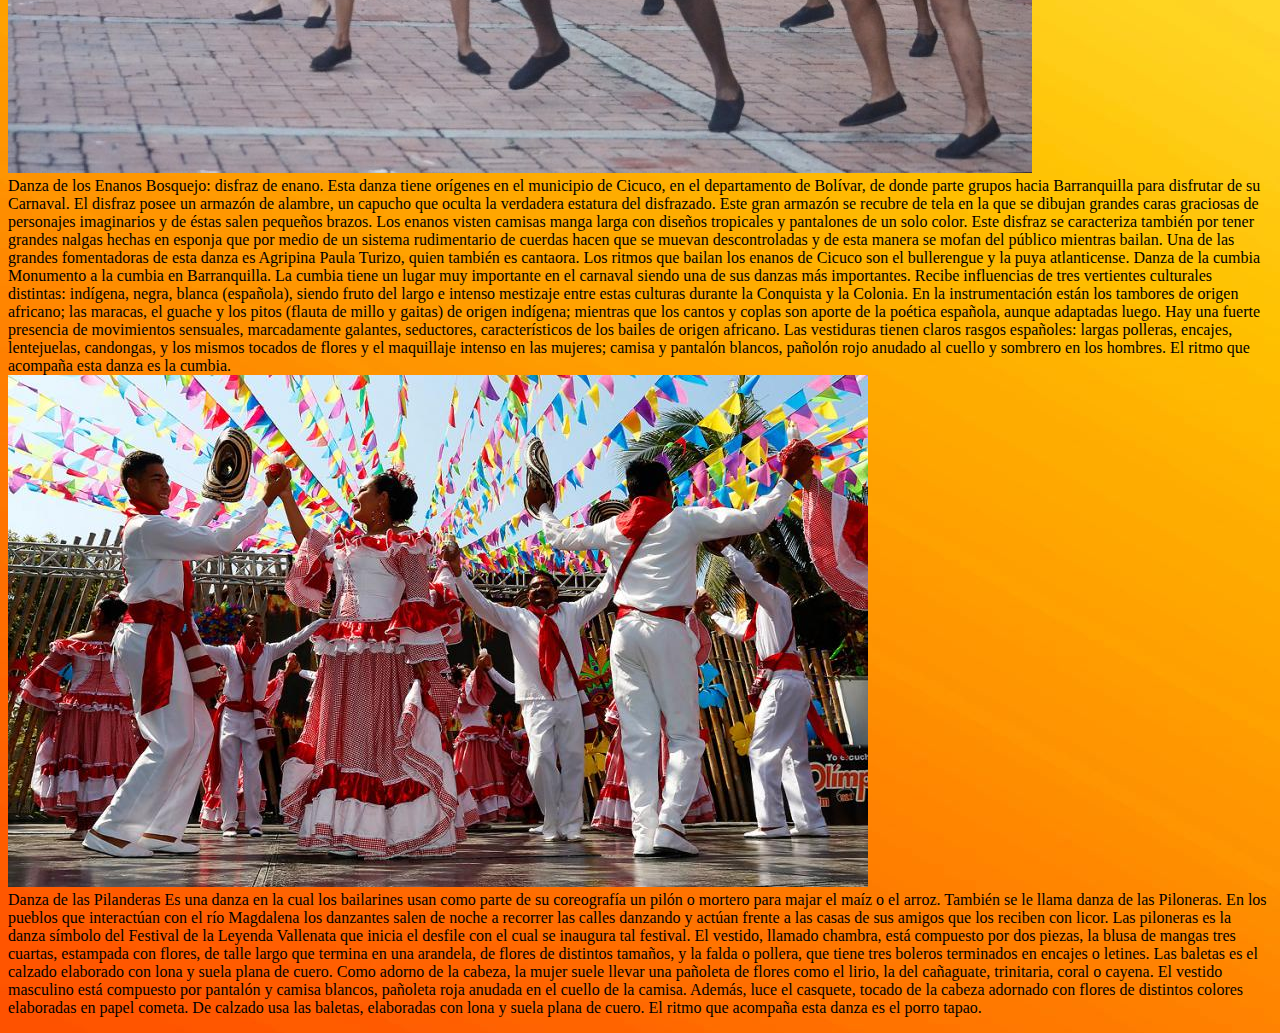
<file: html/Pagina5.html>
<!doctype html>
<html>
<head>
<meta charset="utf-8">
<title>Musica</title>
</head>

<body background="../img/img5.jpg">
	
	<ul>
<li><a href="../index.html">Origen del Carnaval</a></li>
<li><a href="pagina2.html">pre-carnaval</a></li>
<li><a href="pagina3.html">eventos</a></li>
<li><a href="pagina4.html">escenarios</a></li>
<li><a href="">musica</a></li>
<li><a href="pagina6.html">Formulario</a></li></ul>
	
			<center>
	<h1>Musica</h1>
	</center>
	<p>En el carnaval de Barranquilla se pueden disfrutar aires del folclor costeño como la cumbia, la puya, el jalao, el garabato, el chandé, el porro, el bullerengue, el pajarito, el mapalé, el merecumbé, la guaracha, el vallenato, la champeta, ritmos provenientes de África y de la cuenca del mar Caribe, como la salsa y el merengue dominicano.

La cumbia es el principal ritmo del carnaval, especialmente en los desfiles como la Batalla de Flores y la Gran Parada. Además de la cumbia, se destaca el mapalé, ritmo que se basa en los movimientos de un pescado y donde la mujer y el hombre se mueven contrayendo el abdomen.6​

El chandé "Te olvidé" del compositor Antonio María Peñaloza Cervantes es considerado hasta el día de hoy como el Himno del Carnaval de Barranquilla.

Ensambles musicales tradicionales
Grupo de millo o de gaitas (cumbia, bullerengue, chandé, tambora).
Papayera (porro, fandango).
Parranda vallenata
Ensambles musicales populares
Grupo de música tropical (salsa, merengue, merecumbé, guaracha)
Picós</p><br>
	
	<img src="../img/img17.jpg"><br>
	
				<center>
	<h1>Cancion del Carnaval</h1>
	</center>
	<p>Desde la primera década de los años 2000 se ha hecho normal que el pueblo barranquillero escoja la denominada "Canción del Carnaval". Esta canción no es determinada por algún jurado, simplemente son canciones que el público carnavalero acoge y en el imaginario se convierte en la canción que representa la edición del Carnaval de dicho año. Rápidamente las emisoras, discotecas y verbenas se aprovechan de su popularidad para difundirla y alegrar los ánimos de los partícipes del Carnaval.38​

2007: Borracha, de Pipe Peláez. Género: Vallenato.
2008: Ta' buena, de Tulile. Género: Merengue.
2009: El Ñato mama ron, de Noel Petro. Género: Terapia.
2010: El Celular, de Temible Zaa & El Yao. Género: Champeta.
2011: El burro intelectual, de Juan Samuel Género: Merengue.
2012: Ai se eu te pego, de Michel Teló. Género: MPB.
2013: La Llave, de Cortijo y su combo. Género: Salsa.
2014: El Serrucho, de Mr. Black. Género: Champeta.
2015: La Espelucá', de Twister y Mr. Steve. Género: Champeta.
2016: Materialista, de Silvestre Dangond y Nicky Jam. Género: Vallenato. 
2017: Mpemba (también llamada "Pemba Laka"), de Dionisio Rocha y revivido por Hugo Soares. Género: Kuduro. 
2018: Ay, mami ya pa qué, de Rey Three Latino. Género: Champeta.
2019: Volvió Juanita, cantada por Milly Quezada. Género: Merengue. (Por los 100 años del natalicio de Esthercita Forero, personalidad del Carnaval y escritora de esta canción). 
2020: Icha (llamada localmente como "El Sebastián"), cantada por Syran Mbenza. Género: Soukous.</p>
	
	
					<center>
	<h1>Danzas y Disfraces</h1>
	</center>
	<p>Las danzas y los disfraces son componentes primordiales del carnaval barranquillero, lo mismo que la música folclórica y las letanías. Las danzas hoy en día se catalogan en dos grandes grupos, las tradicionales y las patrimoniales, pero también pueden ser clasificadas como:

Históricas (farotas)
De relación (paloteo)
De batalla (garabato, paloteo, congo)
De animales (goleros, gusanos, conyongos, caimán cienaguero)
De trabajo (pilanderas)
De burla (monocuco, marimondas, enanos, Son de Negro)
De leyendas (farotas, caimán cienaguero)
De tradición europea (diablos arlequines, monocuco)
De máscaras (Marimonda, diablos Arlequines, monocuco)
Ceremoniales (Indios farotos, cumbia, mapalé)
	</p>
	
						<center>
	<h1>Danzas Populares</h1>
	</center>
	<p>La danza del garabato caracteriza un enfrentamiento entre la vida y la muerte. La palabra garabato es el nombre dado a la guadaña (palo en forma de gancho en uno de sus extremos que identifica a la Muerte), que lleva colgadas unas cintas de colores rojo, amarillo y verde (colores de la bandera de Barranquilla), y que llevan los integrantes masculinos de la danza. Este integra los diferentes aspectos que se demuestra en las creencias que representa en garabato.

El disfraz se diferencia grandemente si es masculino o femenino. El hombre lleva la cara pintada de blanco con los cachetes de rojo, lleva puesto un sombrero blanco adornado con cintas y flores, un pantalón hasta las rodillas de color negro, medias altas de color blanco, una camisa amarilla con un delantal azul y una capa roja decorada con diferentes formas, y el bastón. Las mujeres llevan una falda grande con los colores negro (este color cubre casi toda la falda), rojo, amarillo y verde, una blusa con los mismos colores y un arreglo de flores en el pelo. Esta danza tiene también otro personaje que es la muerte que tiene un disfraz de pies a cabeza negro con huesos pintados, y maquillaje blanco en la cara. Algunas de las comparsas más importantes son "El garabato del Country" y "El garabato de la Universidad Libre (Colombia). La música que acompaña esta danza es el chandé.<br>
		
		<img src="../img/img18.jpg"><br>

Comparsa de las marimondas
Artículo principal: Marimonda

Las marimondas del barrio abajo
Posee un disfraz creado en el que se busca burlarse de la clase alta y los funcionarios corruptos de la Barranquilla de antaño. Se dice que nació cuando un barranquillero, al no tener dinero para disfrazarse, se le ocurrió vestirse con un saco, una corbata y un pantalón viejos, puestos al revés y, como careta, un costal de harina al que le abrió tres agujeros, para burlarse del resto de sus conciudadanos. El disfraz, actualmente consiste en un pantalón, camisa manga larga, corbata, saco o chaleco, y una careta hecha con una especie de bolsa de tela con tres huecos, bordeados con tubos rellenos de tela, una nariz muy larga, semejante a un miembro viril, y unas orejas parecidas a las de los elefantes, con figuras de colores.

Este disfraz debe ir siempre acompañado de un pito de caucho, conocido como “pea pea”, cuyo sonido destemplado sirve para expresar el derroche y la alegría de quien se disfraza de marimonda. Muy conocido es el dicho barranquillero: «No es na' el disfraz de marimonda, sino los brincos que hay que dar». Algunos de sus pases son el de Michael Jackson, el de conejito y del remo. Una de las comparsas más representativas es la de "Las Marimondas del barrio Abajo". El ritmo que acompaña esta danza es el fandango.<br>
		
		<img src="../img/img25.jpg"><br>

Danza de los monocucos
Esta danza tiene orígenes en el carnaval desde el año 1965. La palabra "monocuco" viene, según el historiador Alfredo de la Espriella, de los monos (el animal), quienes en la Barranquilla de antaño, mordían y lanzaban la comida que robaban de las personas. De allí viene la popular frase "Monocuco guayabero, saca presas del caldero, embustero y tramuyero", adaptación del viejo dicho popular español "¡Zapatero remendero, come tripas de carnero, cómetelas tú, que yo no las quiero!". El disfraz de monocuco posee una máscara y una capucha, el traje, con botones grandes, es colorido y ancho para que sea fácil el desplazamieno. Este disfraz, de origen europeo, ayuda a reservar la identidad del que lo usa, y se da la libertad de revelar verdades a las personas que se le atraviesan y que conoce en la vida cotidiana hablando con una voz fingida, y si esta persona intenta quitarle la máscara para saber quién es la persona que usa el disfraz, el monocuco le pega con una vara de totumo. Del mismo modo, el disfrazado tiene licencia para distorsionar la voz y dejar aún más desconcertado al curioso interlocutor45​. Una de las comparsas más tradicionales de esta danza es "Los Auténticos Monocucos de las Nieves", cuyo director es Roberto Guzmán Núñez. El ritmo que acompaña esta danza es el porro paliteao.<br>

		<img src="../img/img19.jpg"><br>
		
Danza de las Negritas Puloy

Mural de negrita puloy en el barrio Abajo.
Surgió como disfraz individual en la década de 1960, y estaba inspirado en una publicidad de un detergente venezolano de nombre Puloy. Para los años 1970, este traje y danza ya había desaparecido. En 1983, Natividad López de Altamar y su nuera Isabel Muñoz Vásquez deciden rescatar esta danza creando la comparsa de "Las Negritas Puloy del barrio Montecristo”. Generalmente es usado por mujeres, sin embargo también hay hombres que lo usan, algunos miembros de la comunidad LGBTI.

Originalmente, a las negritas puloy no les veían el rostro porque usaban una máscara que le cubría toda la cabeza. Era de tela y tenía pintados los labios de color rojo y unos grandes ojos. El traje de blusa y falda era rojo con puntos blanco pequeños y se ponía sobre unas licras negras para las piernas y para los brazos. Actualmente se visten con una trusa manga larga en licra negra que simula la piel, un vestido corto y coqueto en tela de bolitas blancas y fondo rojo, medias veladas negras, zapatos de tacones, collares y candongas de colores negro, blanco y rojo. Llevan un lazo elaborado con la misma tela del vestido y una peluca tipo afro de color negra. El traje antiguo, sin embargo no ha desaparecido del todo, puesto que muchos miembros de la comunidad trans continúan utilizando la máscara para ocultar la identidad. El ritmo que danzan las negritas puloy es el merecumbé.<br>

		<img src="../img/img20.jpg"><br>
		
Danza del Caimán Cienaguero

Danza del Caimán Cienaguero.
Esta danza se origina en Ciénaga (Magdalena). Se basa en la historia que transcurre un 20 de enero, día de San Sebastián, cuando Guillermo Jato le celebra el cumpleaños a su hija Tomasita. La leyenda cuenta que la mamá descuidada dejó a su hija sola bailando y que un caimán se la comió. Se danza en círculos y/o por parejas, y uno de los miembros del grupo se pasea con una estructura en forma de caimán. Algunos de los pasos del baile son la rutina, la bajada, giro a la izquierda y giro a la derecha.

Tanto hombres como mujeres marcan el ritmo con palmas, hombros y pies mientras se mueven ligeramente en filas paralelas y un disfraz de caimán balanceándose en el centro. Cuando el padre de la menor pregunta por su hija, el caimán se pasea para hacer alusión al trágico destino de la niña. Es común que los bailarines griten la siguiente frase "Hoy, día de San Sebastián, cumple años Tomasita y este maldito animal se ha comido a mi hijitica! Mi hijita linda, ¿Dónde está tu hermana?, ¡el Caimán se la comió!" No se debe confundir con la historia del Hombre-Caimán de Plato. El ritmo que acompaña esta danza es el perillero.<br>

		<img src="../img/img21.jpg"><br>
		
Danza de los cabezones

Danza de los cabezones.
Se dice que esta danza nace luego de que el empresario Celio Villaba Rodríguez regresara de su viaje de Alemania en 1930 en busca de nuevos mercados para la Cafetería Almendra Tropical, empresa de la que él era dueño. Este viaje coincidió con carnavales en los que vio desfiles de personas disfrazadas con cabezas gigantes que le llamaron bastante su atención. A Villaba se ocurrió hacer algo similar para el carnaval de Barranquilla y aquí nace esta danza.

El empresario contrató a varios artesanos para hacer las cabezas gigantes e hizo un con concurso para escoger dentro de sus empleados a los que saldrían dsfrazados de cabezones. Por mucho tiempo fue tradición que esta danza fuera la primera en aparecer durante el gran desfile de la Batalla de Flores, esto en parte por el echo de que Villaba fuera parte de la Junta Organizadora del Carnaval. Antes los cabezones solían poseer un sombrero que tenían un hueco; los danzantes se metían dentro de la cabeza y por el hueco es que podían ver al exterior. Hoy en día los cabezones están hechos de diferentes formas con la técnica del papel maché. Los bailarines agarran las grandes cabezas con sus manos mientras bailan y tienen más libertad para ajustarse la gran cabeza. El ritmo que acompaña esta danza es la gaita.<br>

		<img src="../img/img22.jpg"><br>
		
Danza del mapalé

Danza del mapalé.
El mapalé es un baile afrocolombiano que surgió en la Costa Caribe gracias a la influencia cultural de los esclavos africanos traficados durante la conquista de América. El mapalé ha sido descrito también como "ritmo del frenesí" y se ha hablado con no menos abundancia de argumentos, de una especie de "brujería" que logra que los bailarines se vayan sintiendo atraídos por algo inexplicable que parece salir de los golpes del tambor o el agudo sonido de una caña, hasta hacerlos caer literalmente hablando, en un desenfreno de pasión, de deseo carnal. Esa es una coreografía muy representada.

Usualmente en estas danzas, las mujeres llevan faldas cortas, y su blusa es manga corta generalmente de color negro, cabello suelto en la cabeza turbantes sencillos, van descalzas. Los hombres Usaban pantalones pescadores, en algunos casos usan camisa blanca arremangada, en la vestimenta de este hacen un papel clave los colores brillantes y vivos. después de una creación que se hizo para proyectar el mapalé la gente hoy día piensa que es una falda cortas, con flequillos o volantes pequeños que adornan el movimiento acelerado de sus caderas. Así mismo como Edith González en sus bailes y demás personas que han hecho historia a lo largo de sus vidas Baile. El ritmo que acompaña esta danza es el mapalé.<br>
		
		<img src="../img/img23.jpg"><br>

Danza de los Enanos

Bosquejo: disfraz de enano.
Esta danza tiene orígenes en el municipio de Cicuco, en el departamento de Bolívar, de donde parte grupos hacia Barranquilla para disfrutar de su Carnaval. El disfraz posee un armazón de alambre, un capucho que oculta la verdadera estatura del disfrazado. Este gran armazón se recubre de tela en la que se dibujan grandes caras graciosas de personajes imaginarios y de éstas salen pequeños brazos. Los enanos visten camisas manga larga con diseños tropicales y pantalones de un solo color.

Este disfraz se caracteriza también por tener grandes nalgas hechas en esponja que por medio de un sistema rudimentario de cuerdas hacen que se muevan descontroladas y de esta manera se mofan del público mientras bailan. Una de las grandes fomentadoras de esta danza es Agripina Paula Turizo, quien también es cantaora. Los ritmos que bailan los enanos de Cicuco son el bullerengue y la puya atlanticense.

Danza de la cumbia

Monumento a la cumbia en Barranquilla.
La cumbia tiene un lugar muy importante en el carnaval siendo una de sus danzas más importantes. Recibe influencias de tres vertientes culturales distintas: indígena, negra, blanca (española), siendo fruto del largo e intenso mestizaje entre estas culturas durante la Conquista y la Colonia. En la instrumentación están los tambores de origen africano; las maracas, el guache y los pitos (flauta de millo y gaitas) de origen indígena; mientras que los cantos y coplas son aporte de la poética española, aunque adaptadas luego. Hay una fuerte presencia de movimientos sensuales, marcadamente galantes, seductores, característicos de los bailes de origen africano. Las vestiduras tienen claros rasgos españoles: largas polleras, encajes, lentejuelas, candongas, y los mismos tocados de flores y el maquillaje intenso en las mujeres; camisa y pantalón blancos, pañolón rojo anudado al cuello y sombrero en los hombres. El ritmo que acompaña esta danza es la cumbia.<br>
		
		<img src="../img/img24.jpg"><br>

Danza de las Pilanderas
Es una danza en la cual los bailarines usan como parte de su coreografía un pilón o mortero para majar el maíz o el arroz. También se le llama danza de las Piloneras. En los pueblos que interactúan con el río Magdalena los danzantes salen de noche a recorrer las calles danzando y actúan frente a las casas de sus amigos que los reciben con licor. Las piloneras es la danza símbolo del Festival de la Leyenda Vallenata que inicia el desfile con el cual se inaugura tal festival.

El vestido, llamado chambra, está compuesto por dos piezas, la blusa de mangas tres cuartas, estampada con flores, de talle largo que termina en una arandela, de flores de distintos tamaños, y la falda o pollera, que tiene tres boleros terminados en encajes o letines. Las baletas es el calzado elaborado con lona y suela plana de cuero. Como adorno de la cabeza, la mujer suele llevar una pañoleta de flores como el lirio, la del cañaguate, trinitaria, coral o cayena. El vestido masculino está compuesto por pantalón y camisa blancos, pañoleta roja anudada en el cuello de la camisa. Además, luce el casquete, tocado de la cabeza adornado con flores de distintos colores elaboradas en papel cometa. De calzado usa las baletas, elaboradas con lona y suela plana de cuero. El ritmo que acompaña esta danza es el porro tapao.</p>
</body>
</html>
</file>
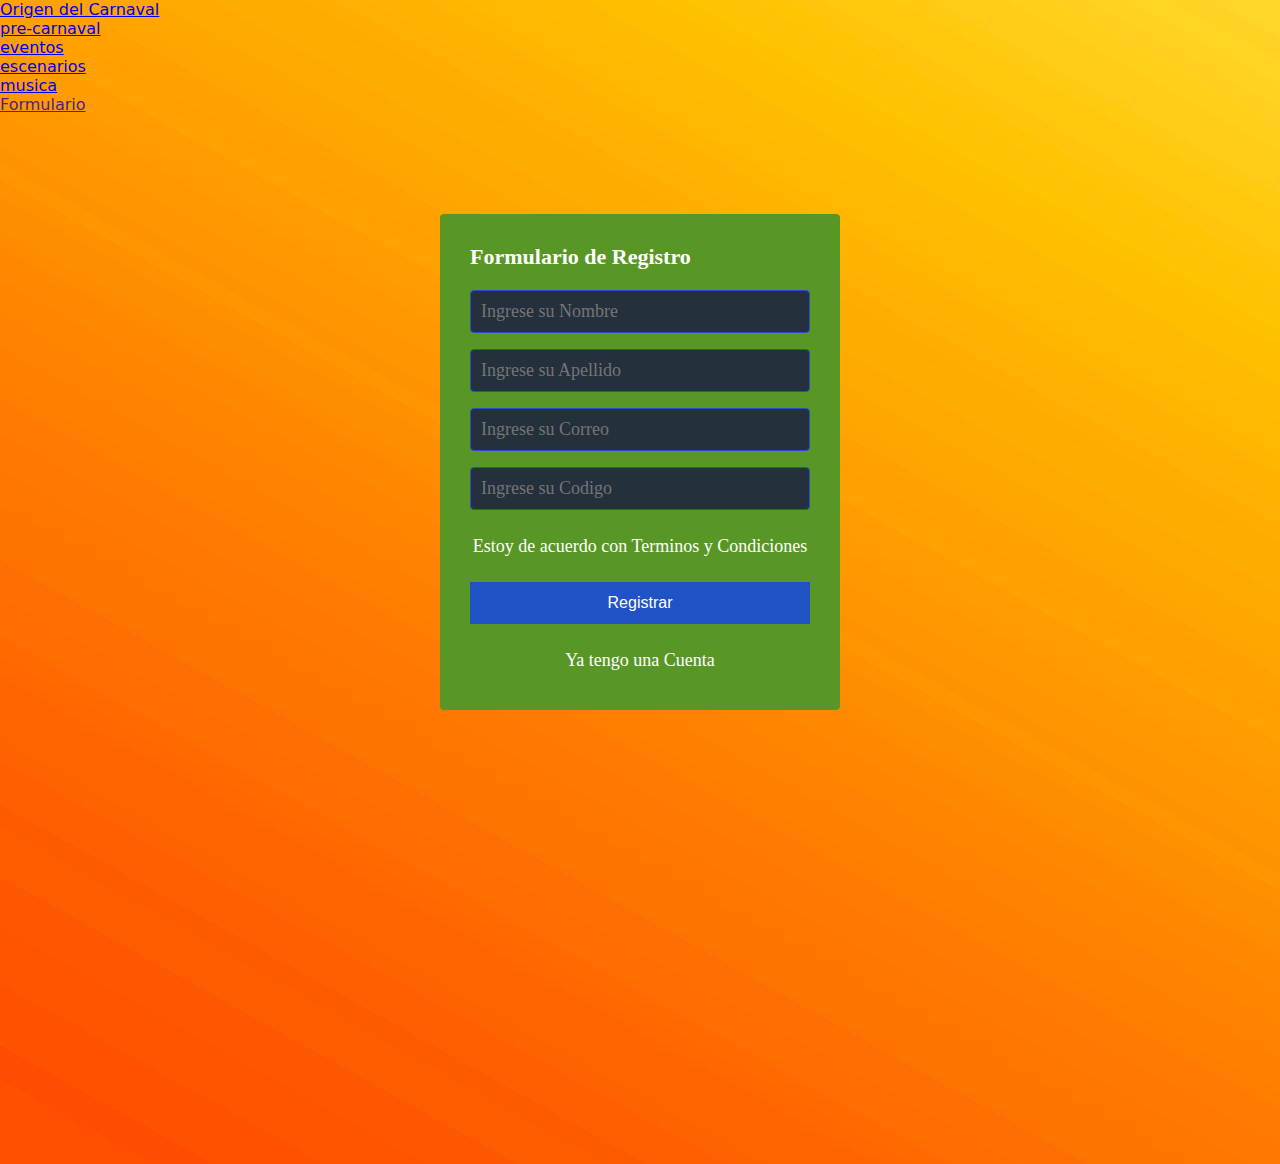
<file: html/pagina6.html>
<!doctype html>
<html>
<head>
	<link rel="stylesheet" type="text/css" href="../ccs/estilopagina6.css">
<title>Formulario</title>
</head>

<body background="../img/img5.jpg">
	
	<ul>
<li><a href="../index.html">Origen del Carnaval</a></li>
<li><a href="pagina2.html">pre-carnaval</a></li>
<li><a href="pagina3.html">eventos</a></li>
<li><a href="pagina4.html">escenarios</a></li>
<li><a href="Pagina5.html">musica</a></li>
<li><a href="">Formulario</a></li></ul>
	
	<section class="form-register">
    <h4>Formulario de Registro</h4>
    <input class="controls" type="text" name="nombres" id="nombres" placeholder="Ingrese su Nombre">
    <input class="controls" type="text" name="apellidos" id="apellidos" placeholder="Ingrese su Apellido">
    <input class="controls" type="email" name="correo" id="correo" placeholder="Ingrese su Correo">
    <input class="controls" type="password" name="correo" id="correo" placeholder="Ingrese su Codigo">
    <p>Estoy de acuerdo con <a href="#">Terminos y Condiciones</a></p>
    <input class="botons" type="submit" value="Registrar">
    <p><a href="#">Ya tengo una Cuenta</a></p>
  </section>
	
	<center>
	<iframe src="https://www.google.com/maps/embed?pb=!1m18!1m12!1m3!1d3916.5940820735386!2d-74.80912188571143!3d10.993980358147788!2m3!1f0!2f0!3f0!3m2!1i1024!2i768!4f13.1!3m3!1m2!1s0x8ef42d0c6305e38d%3A0x3afafa54d274168e!2sEstadio%20Ol%C3%ADmpico%20Romelio%20Mart%C3%ADnez!5e0!3m2!1ses!2sco!4v1607732257840!5m2!1ses!2sco" width="600" height="450" frameborder="0" style="border:0;" allowfullscreen="" aria-hidden="false" tabindex="0"></iframe>
	</center>
</body>
</html>
</file>
<file: ccs/estilopagina6.css>
* {
	margin: 0;
	padding: 0;
	box-sizing: border-box;
	
}
.form-register {
	width: 400px;
	background: #589725;
	padding: 30px;
	margin: auto;
	margin-top: 100px;
	border-radius:4px;
	font-family: Cambria, "Hoefler Text", "Liberation Serif", Times, "Times New Roman", "serif";
	color: white
}

.form-register h4 {
  font-size: 22px;
  margin-bottom: 20px;
}

.controls {
  width: 100%;
  background: #24303c;
  padding: 10px;
  border-radius: 4px;
  margin-bottom: 16px;
  border: 1px solid #1f53c5;
  font-family: 'calibri';
  font-size: 18px;
  color: white;
}

.form-register p {
  height: 40px;
  text-align: center;
  font-size: 18px;
  line-height: 40px;
}

.form-register a {
  color: white;
  text-decoration: none;
}

.form-register a:hover {
  color: white;
  text-decoration: underline;
}

.form-register .botons {
  width: 100%;
  background: #1f53c5;
  border: none;
  padding: 12px;
  color: white;
  margin: 16px 0;
  font-size: 16px;
}
body {
	background-color: #CCFF2D;
	font-family: "Lucida Grande", "Lucida Sans Unicode", "Lucida Sans", "DejaVu Sans", Verdana, "sans-serif"
		
		
}
</file>
